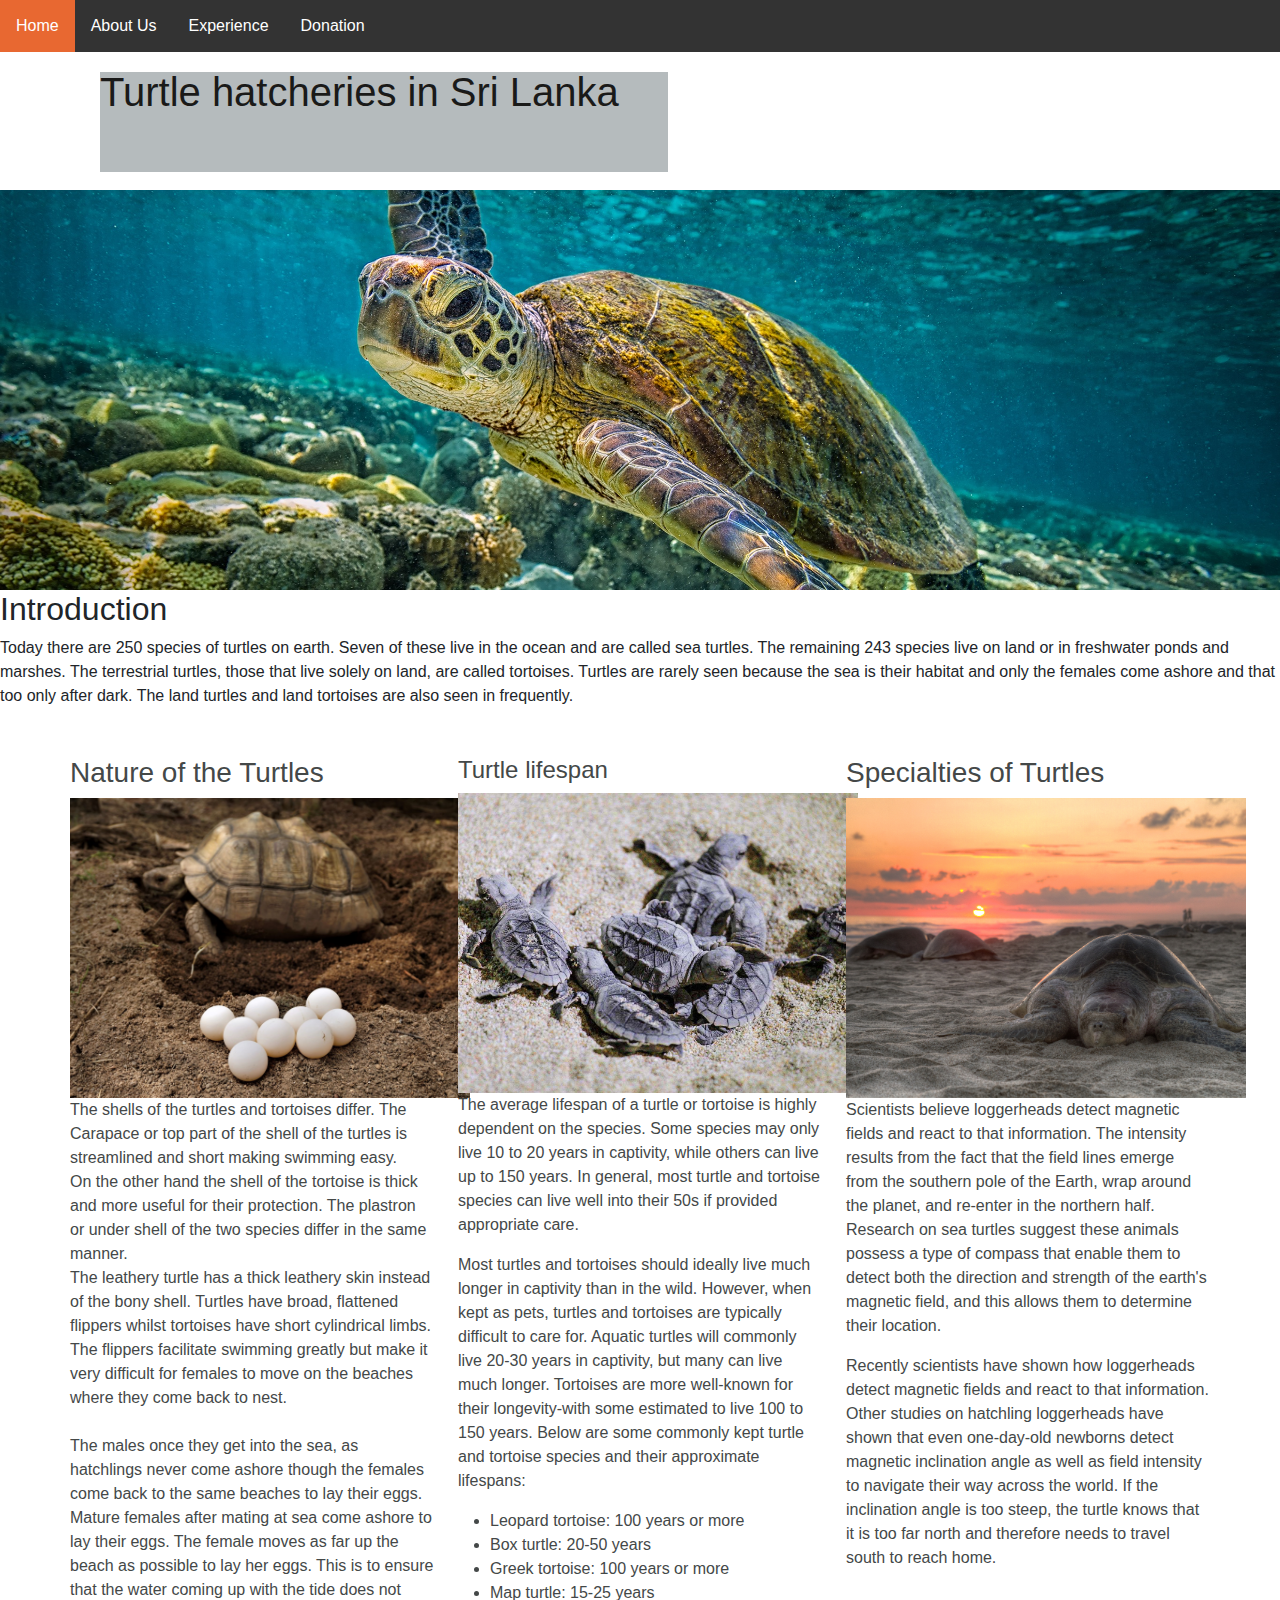
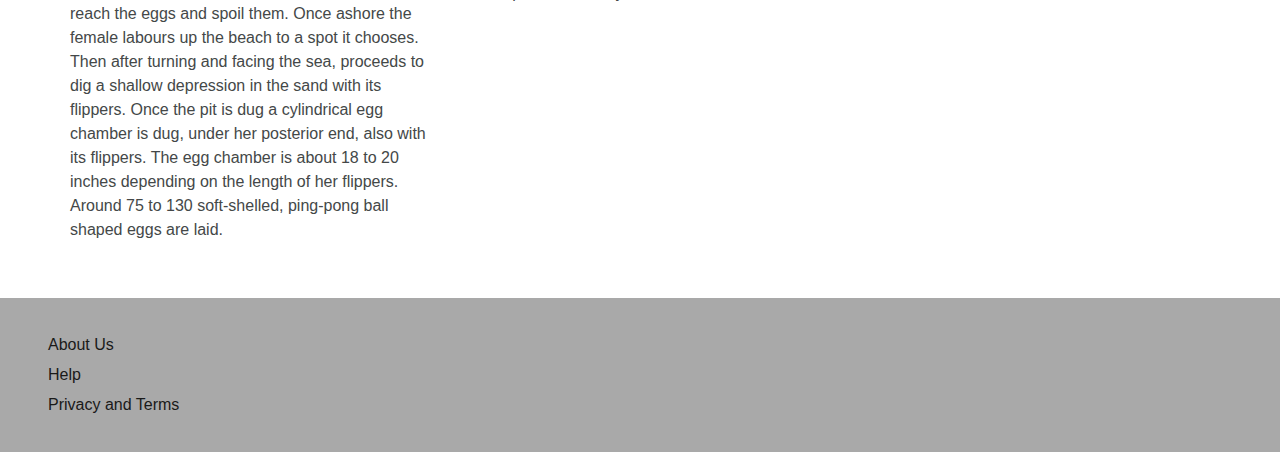
<file: index.html>
<!DOCTYPE html>
<html>
    <head>
        <meta charset="utf-8">
        <meta name="viewport" content="width=device-width, initial-scale=1">
        <link href="https://cdn.jsdelivr.net/npm/bootstrap@5.2.3/dist/css/bootstrap.min.css" rel="stylesheet">
  <script src="https://cdn.jsdelivr.net/npm/bootstrap@5.2.3/dist/js/bootstrap.bundle.min.js"></script>
      <link rel="stylesheet" href="Styles/styles2.css">  
      <title> Turtle hatcheries in Sri Lanka </title>
      
    </head>
    <body>
        <div class="topnavbar">
            <a href="index.html">Home</a>
            <a href="#news">About Us</a>
            <a href="turtle5.html">Experience</a>
            <div class="dropdown">
              <button class="dropbtn">Donation 
                <i class="fa fa-caret-down"></i>
              </button>
              <div class="dropdown-content">
                <a href="turtle8.html">Monthly Donation</a>
                <a href="turtle7.html">Donate once</a>
               
              </div>
            </div> 
          </div>
            
        
            <header>
            <div class="main">
        <h1> Turtle hatcheries in Sri Lanka </h1>
    </div>
            </header>
       <img id="img" src="images/banner.jpeg"  alt="Turtle" width="2000px" height="400px"  />
    
        <h2>Introduction</h2>
        <p>Today there are 250 species of turtles on earth. Seven of these live in the ocean and are called sea turtles. 
            The remaining 243 species live on land or in freshwater ponds and marshes. 
            The terrestrial turtles, those that live solely on land, are called tortoises.
            Turtles are rarely seen because the sea is their habitat and only the females come ashore and that too only after dark.
            The land turtles and land tortoises are also seen in frequently.
        </p>
           
   
            <div class="container mt-5">
                <div class="row">
                  <div class="col-sm-4">
                      <h3>Nature of the Turtles</h3>
                                 <img id="subImg"  src="images/eggs.jpg"  width="400px" height="300px" >
                                  <p>
                                      The shells of the turtles and tortoises differ. The Carapace or top part of the shell of the turtles is streamlined and short making swimming easy.
                          <br>
                          On the other hand the shell of the tortoise is thick and more useful for their protection.
                          The plastron or under shell of the two species differ in the same manner.
                          <br>            
                          The leathery turtle has a thick leathery skin instead of the bony shell. Turtles have broad, flattened flippers whilst tortoises have short cylindrical limbs. 
                          The flippers facilitate swimming greatly but make it very difficult for females to move on the beaches where they come back to nest.
                         <br> <br>
                          The males once they get into the sea, as hatchlings never come ashore though the females come back to the same beaches to lay their eggs. 
                          Mature females after mating at sea come ashore to lay their eggs. The female moves as far up the beach as possible to lay her eggs. 
                          This is to ensure that the water coming up with the tide does not reach the eggs and spoil them. Once ashore the female labours up the beach to a spot it chooses.
                          Then after turning and facing the sea, proceeds to dig a shallow depression in the sand with its flippers. Once the pit is dug a cylindrical egg chamber is dug, under her posterior end, also with its flippers.
                          The egg chamber is about 18 to 20 inches depending on the length of her flippers. 
                          Around 75 to 130 soft-shelled, ping-pong ball shaped eggs are laid.
                                  </p>
                  </div>
                  <div class="col-sm-4">
                      <h4>Turtle lifespan</h4>
                                  <img  id="subImg"  src="images/lifespan.jpg" width="400px"  height="300px">
                                  <p>
                                      The average lifespan of a turtle or tortoise is highly dependent on the species. Some species may only live 10 to 20 years in captivity, while others can live up to 150 years.
                                      In general, most turtle and tortoise species can live well into their 50s if provided appropriate care.</p>
                                      <p>
                                      Most turtles and tortoises should ideally live much longer in captivity than in the wild. However, when kept as pets, turtles and tortoises are typically difficult to care for.
                                      Aquatic turtles will commonly live 20-30 years in captivity, but many can live much longer. Tortoises are more well-known for their longevity-with some estimated to live 100 to 150 years. 
                                      Below are some commonly kept turtle and tortoise species and their approximate lifespans:
                                      <ul>
                                          <li> Leopard tortoise: 100 years or more</li>
                                          <li>Box turtle: 20-50 years </li> 
                                          <li>Greek tortoise: 100 years or more</li>
                                          <li>Map turtle: 15-25 years</li>
                                          
                                      </ul>
                                </p>
                    
                  </div>
                  <div class="col-sm-4">
                      <h3>Specialties of Turtles</h3>
                      <img   id="subImg" src="images/speciality.jpg" alt="Turtle"  height="300px"  width="400px">
                      <p>Scientists believe loggerheads detect magnetic fields and react to that information. The intensity results from the fact that the field lines emerge from the southern pole of the Earth, wrap around the planet, and re-enter in the northern half. 
                           Research on sea turtles suggest these animals possess a type of compass that enable them to detect both the direction and strength of the earth's magnetic field, and this allows them to determine their location.
                        </p>
                        <p>    
                          Recently scientists have shown how loggerheads detect magnetic fields and react to that information. Other studies on hatchling loggerheads have shown that even one-day-old newborns detect magnetic inclination angle as well as field intensity to navigate their way across the world.
                          If the inclination angle is too steep, the turtle knows that it is too far north and therefore needs to travel south to reach home.</p>
                    
                  </div>
                </div>
              </div>
            
        
        <br>
        <footer>
            <nav>
                <ul>
                    <li><a href="#">About Us</a></li>
                    <li><a href="#">Help</a><li>
                    <li><a href="#">Privacy and Terms</a></li>
               </ul>
            </nav>
        </footer>
        
            
    </body>
</html>
</file>
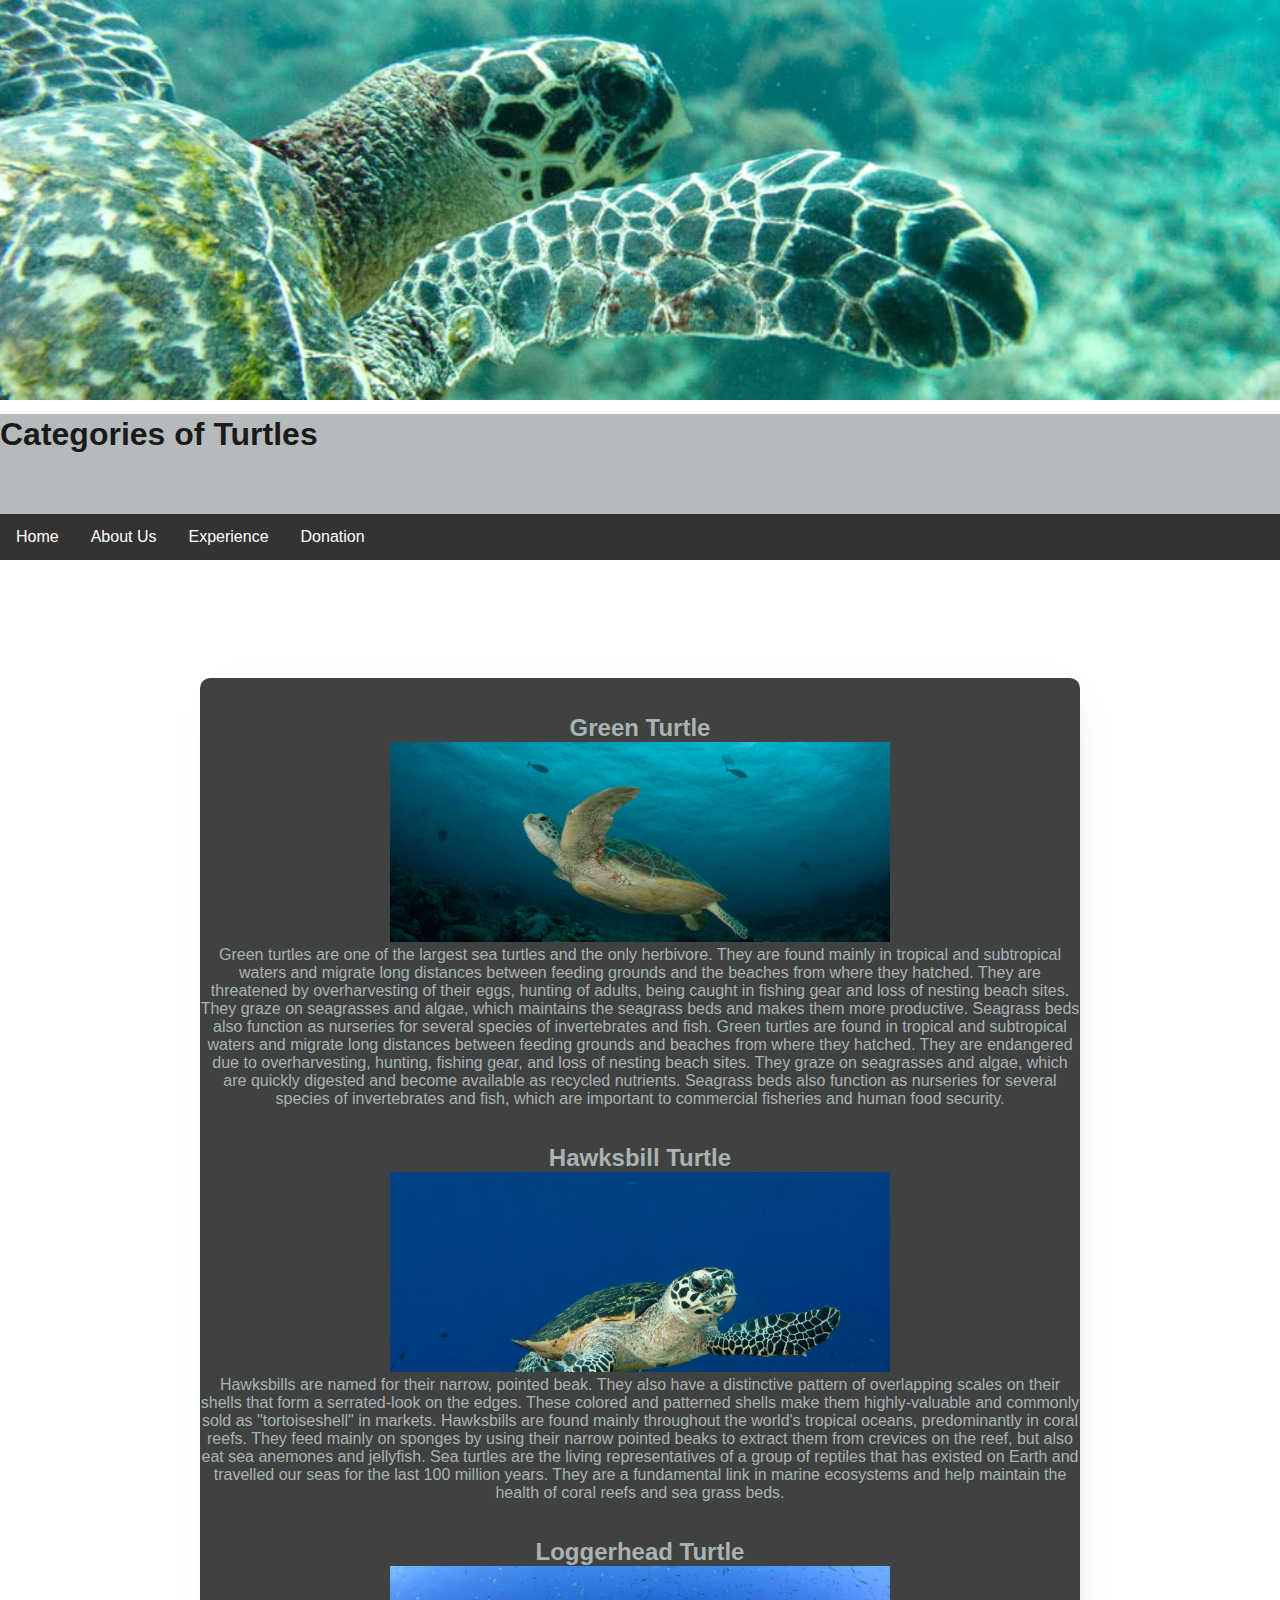
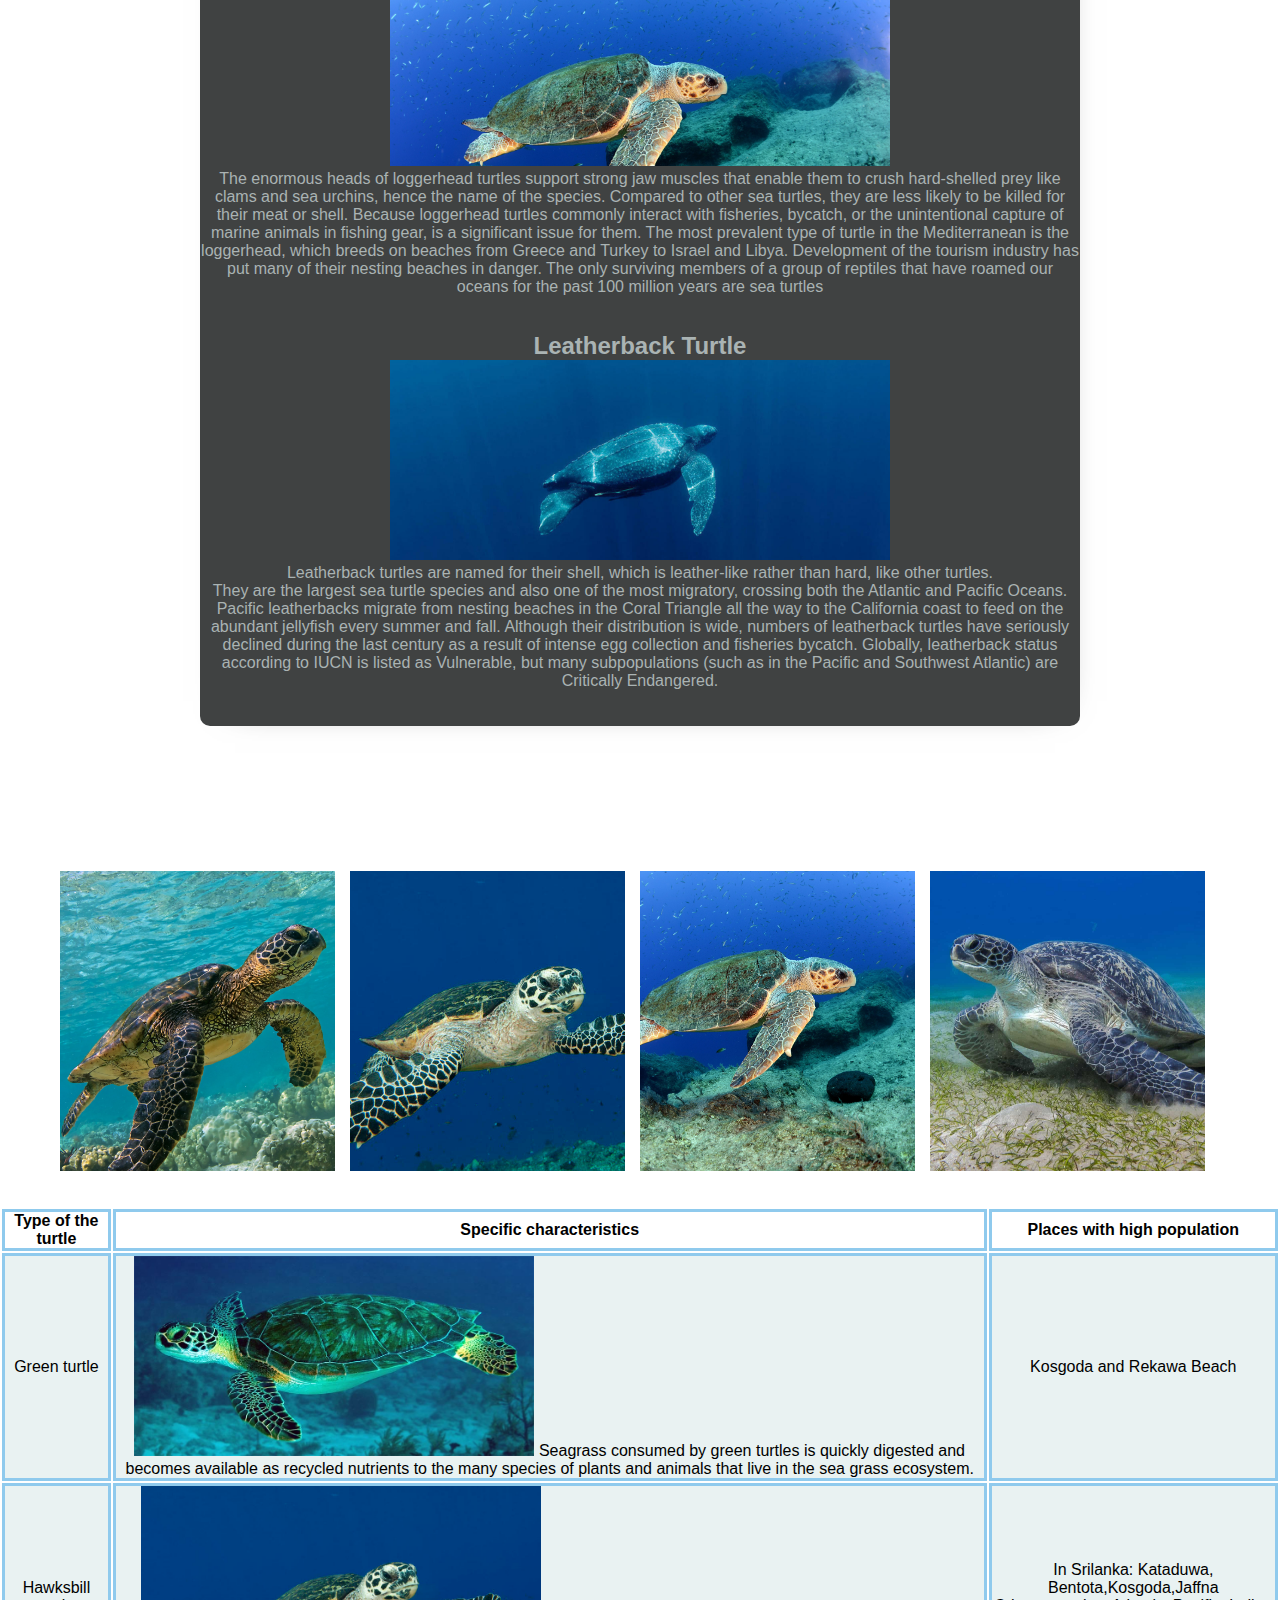
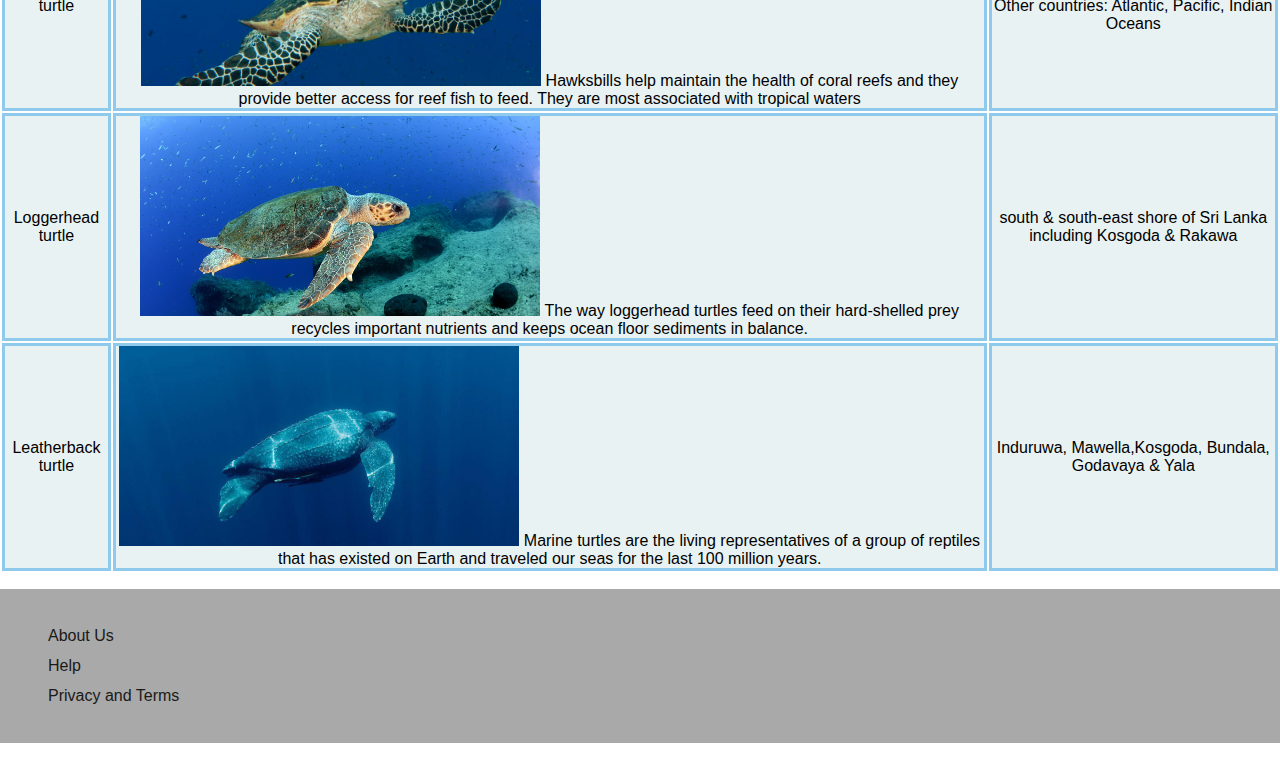
<file: turtle2.html>
<!DOCTYPE html>
<html>
    <head>
        <meta charset="utf-8">
        <meta name="viewport" content="width=device-width, initial-scale=1">
        <meta name="description" content="This is a site about turtles and laying out web pages">
        <link rel="stylesheet" href="Styles/styles2.css">  
        <title>Categories od turtle</title>
    </head>
    <body>
        
    <img id="img" src="images/banner6.jpg"  alt="Turtle" width="2000px" height="400px"  /> 
    <header>
        <h1>Categories of Turtles</h1>
    </header>

    <div class="topnavbar">
        <a href="index.html">Home</a>
        <a href="#news">About Us</a>
        <a href="turtle5.html">Experience</a>
        <div class="dropdown">
          <button class="dropbtn">Donation 
            <i class="fa fa-caret-down"></i>
          </button>
          <div class="dropdown-content">
            <a href="turtle8.html">Monthly Donation</a>
            <a href="turtle7.html">Donate once</a>
           
          </div>
        </div> 
      </div>
          
      
         <br>
           
            <section class="text-container">
                <div class="paragraph">
                    <div class="inner-container">
                        <br>
                        <br>
                        <h2>Green Turtle</h2>
                        <img id="subImg" src="images/GreenTurtle.jpg"  alt="Green turtle" width="500px"  height="200px"/>
                        <p>Green turtles are one of the largest sea turtles and the only herbivore. They are found mainly in tropical and subtropical waters and migrate long distances between feeding grounds and the beaches from where they hatched. They are threatened by overharvesting of their eggs, hunting of adults, being caught in fishing gear and loss of nesting beach sites. They graze on seagrasses and algae, which maintains the seagrass beds and makes them more productive. Seagrass beds also function as nurseries for several species of invertebrates and fish.
            
                            Green turtles are found in tropical and subtropical waters and migrate long distances between feeding grounds and beaches from where they hatched. They are endangered due to overharvesting, hunting, fishing gear, and loss of nesting beach sites. They graze on seagrasses and algae, which are quickly digested and become available as recycled nutrients. Seagrass beds also function as nurseries for several species of invertebrates and fish, which are important to commercial fisheries and human food security.
                        </p>
                     <br>
                     <br>   
                    <h2>Hawksbill Turtle</h2>
                    <img id="subImg"  src="images/hawskbill.jpg"  alt="hawskbill turtle"  height="200px" width="500px"/>
                  <p> Hawksbills are named for their narrow, pointed beak. They also have a distinctive pattern of overlapping scales on their shells that form a serrated-look on the edges. 
                        These colored and patterned shells make them highly-valuable and commonly sold as "tortoiseshell" in markets.
                        
                        Hawksbills are found mainly throughout the world's tropical oceans, predominantly in coral reefs. They feed mainly on sponges by using their narrow pointed beaks to extract them from crevices on the reef, but also eat sea anemones and jellyfish.
                        Sea turtles are the living representatives of a group of reptiles that has existed on Earth and travelled our seas for the last 100 million years. 
                        They are a fundamental link in marine ecosystems and help maintain the health of coral reefs and sea grass beds.
                    </p>
                    
                    <br><br>    
                     
                        <h2>Loggerhead Turtle</h2>
                        <img  id="subImg" src="images/loggerhead.jpg"  alt="loggerhead turtle"  height="200px" width="500px"/>
                        
                       <p> The enormous heads of loggerhead turtles support strong jaw muscles that enable them to crush hard-shelled prey like clams and sea urchins, hence the name of the species. Compared to other sea turtles, they are less likely to be killed for their meat or shell. Because loggerhead turtles commonly interact with fisheries, bycatch, or the unintentional capture of marine animals in fishing gear, is a significant issue for them.
                        The most prevalent type of turtle in the Mediterranean is the loggerhead, which breeds on beaches from Greece and Turkey to Israel and Libya. Development of the tourism industry has put many of their nesting beaches in danger. The only surviving members of a group of reptiles that have roamed our oceans for the past 100 million years are sea turtles
                    </p>   
                    <br>
                    <br>   
                    <h2>Leatherback Turtle</h2>
                    <img id="subImg"  src="images/leatherback.jpg"  alt="leatherback turtle"  height="200px" width="500px"/>
                    <p>Leatherback turtles are named for their shell, which is leather-like rather than hard, like other turtles.
                       <br>
                        They are the largest sea turtle species and also one of the most migratory, crossing both the Atlantic and Pacific Oceans. Pacific leatherbacks migrate from nesting beaches in the Coral Triangle all the way to the California coast to feed on the abundant jellyfish every summer and fall. 
                        Although their distribution is wide, numbers of leatherback turtles have seriously declined during the last century as a result of intense egg collection and fisheries bycatch. Globally, leatherback status according to IUCN is listed as Vulnerable, but many subpopulations (such as in the Pacific and Southwest Atlantic) are Critically Endangered.
                    </p>
                    <br>
                    <br>
                   </div></div>
            </section>
            
          
            <div class="imgcontainer">
                <div class="box">
                  <div class="imageBox">
                    <img src="images/greenturtle.jpeg">
                  </div>
                  <div class="content">
                    <div>
                      <h2>Green turtle</h2>
                     </div>
                  </div>
                </div>
        
        
                <div class="box">
                  <div class="imageBox">
                    <img src="images/hawskbill.jpg">
                  </div>
                  <div class="content">
                    <div>
                      <h2>Hawksbill turtles</h2>
                  </div>
                  </div>
                </div>
        
                <div class="box">
                  <div class="imageBox">
                    <img src="images/loggerhead.jpg">
                  </div>
                  <div class="content">
                    <div>
                      <h2>Loggerhead turtle<h2>
                    </div>
                  </div>
                </div>
        
                <div class="box">
                  <div class="imageBox">
                    <img src="images/leatherback2.jpg">
                  </div>
                  <div class="content">
                    <div>
                      <h2>Leatherback turtle <h2>
                       </div>
                  </div>
                </div>
              </div> 
              <br>
              <br>   
            
                   <table>
                    <tr>
                        <th> Type of the turtle</th> 
                          <th>Specific characteristics</th>
                          <th>Places with high population</th>
                        </tr>
                        <tr> <td> Green turtle</td>
                            <td> <img  id="subImg" src="images/Green-sea-turtle.jpg"  height="200px" width="400px"/>  Seagrass consumed by green turtles is quickly digested and becomes available as recycled nutrients to the many species of plants and animals that live in the sea grass ecosystem.</td>
                            <td>Kosgoda and Rekawa Beach</td>
                        </tr>
                        <tr> <td>Hawksbill turtle</td>
                            <td>
                                <img id="subImg"  src="images/hawskbill.jpg" height="200px" width="400px"/> Hawksbills help maintain the health of coral reefs and they provide better access for reef fish to feed.
                            They are most associated with tropical waters</td>
                            <td>In Srilanka: Kataduwa, Bentota,Kosgoda,Jaffna<br>
                                Other countries: Atlantic, Pacific, Indian Oceans
                            </td>
                        </tr>
                        <tr> <td>Loggerhead turtle</td>
                            <td>
                                <img id="subImg"  src="images/loggerhead.jpg"  height="200px" width="400px"/> The way loggerhead turtles feed on their hard-shelled prey recycles important nutrients and keeps ocean floor sediments in balance.</td>
                            <td>south & south-east shore of Sri Lanka including Kosgoda & Rakawa</td>
                        </tr>
                        <tr><td>Leatherback turtle</td>
                            <td>
                                <img  id="subImg" src="images/leatherback.jpg"  height="200px" width="400px"/> Marine turtles are the living representatives of a group of reptiles that has existed on Earth and traveled our seas for the last 100 million years.</td>
                            <td>Induruwa, Mawella,Kosgoda, Bundala, Godavaya & Yala</td>
                        </tr>
                </table>
 
                <footer>
                    <nav>
                        <ul>
                            <li><a href="#">About Us</a></li>
                            <li><a href="#">Help</a><li>
                            <li><a href="#">Privacy and Terms</a></li>
                       </ul>
                    </nav>
                </footer>
    </body>
</html>
</file>
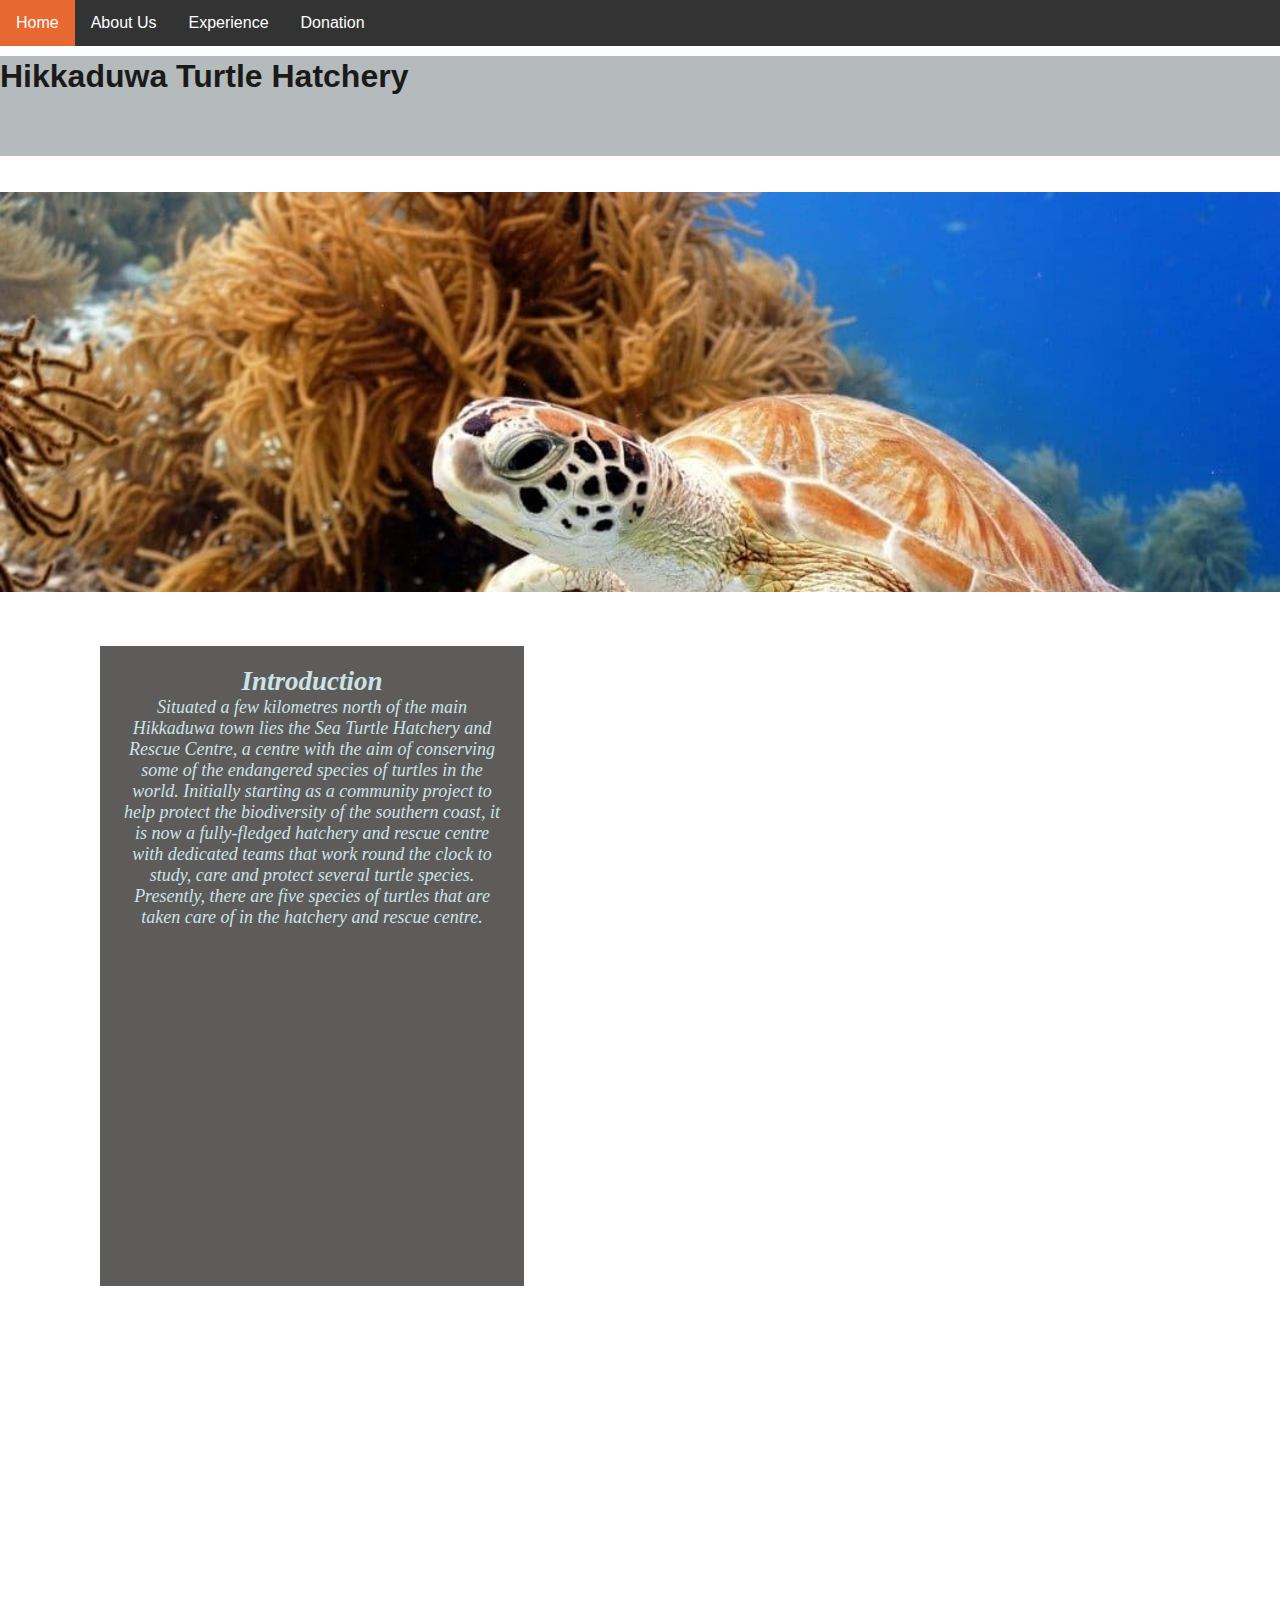
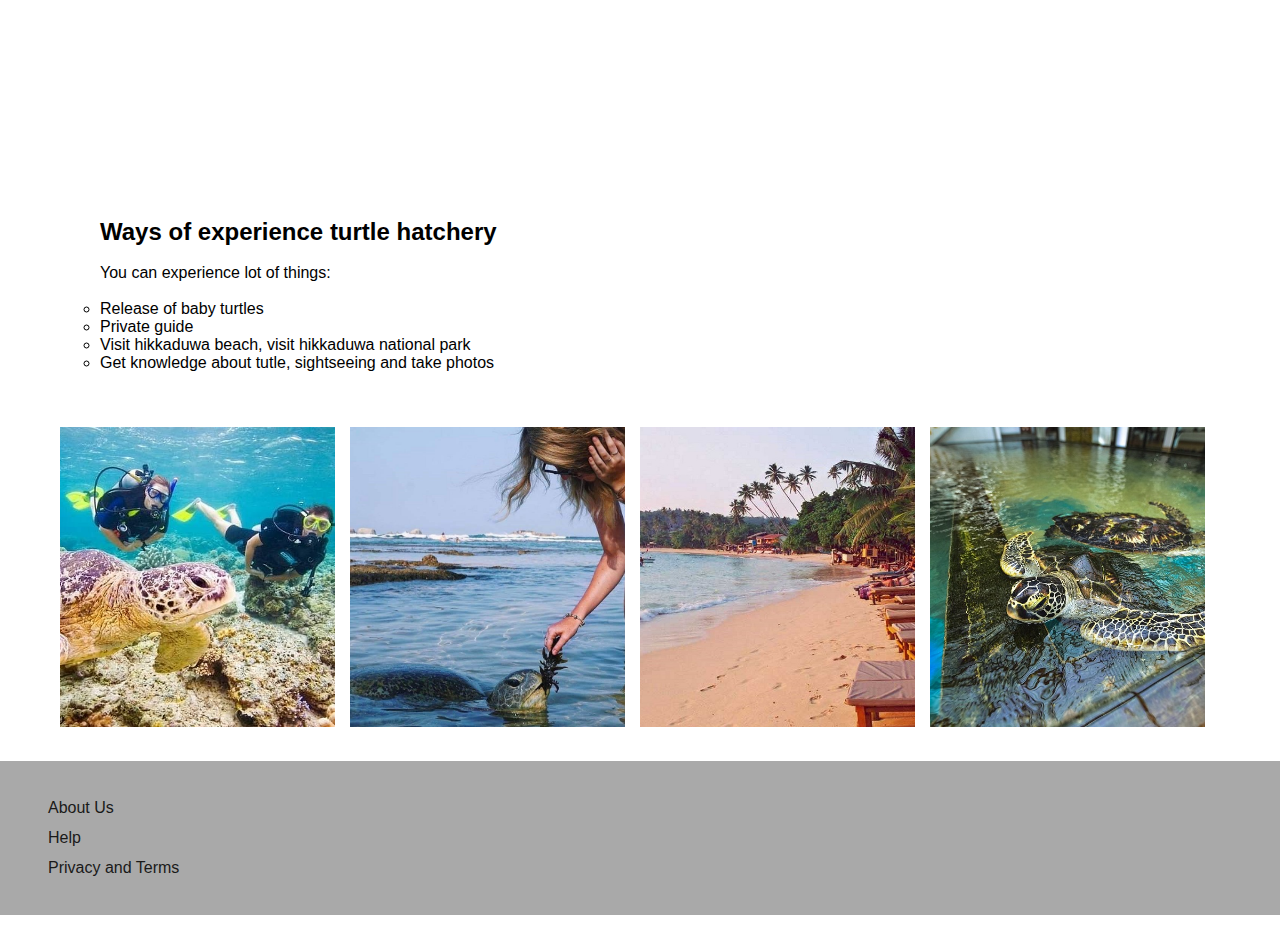
<file: turtle3.html>
<!DOCTYPE html>
<html>
    <head>
        <title>Hikkaduwa turtle Hatchery</title>
        <link rel="stylesheet" href="Styles/styles2.css">
    </head>
    <body>
        <div class="topnavbar">
            <a href="index.html">Home</a>
            <a href="#news">About Us</a>
            <a href="turtle5.html">Experience</a>
            <div class="dropdown">
              <button class="dropbtn">Donation 
                <i class="fa fa-caret-down"></i>
              </button>
              <div class="dropdown-content">
                <a href="turtle8.html">Monthly Donation</a>
                <a href="turtle7.html">Donate once</a>
               
              </div>
            </div> 
          </div>
              
         
                   <header>
        <h1>Hikkaduwa Turtle Hatchery </h1>
       </header>
        <br>
        <br>
        <img id="img"  src="images/banner2.jpg"  alt="Sea turtle" width="2000px" height="400px">
       
            <div class="text"> 
       <h2>Introduction</h2>
        <p>Situated a few kilometres north of the main Hikkaduwa town lies the Sea Turtle Hatchery and Rescue Centre, a centre with the aim of conserving some of the endangered species of turtles in the world.
           Initially starting as a community project to help protect the biodiversity of the southern coast, it is now a fully-fledged hatchery and rescue centre with dedicated teams that work round the clock to study, care and protect several turtle species.
           Presently, there are five species of turtles that are taken care of in the hatchery and rescue centre.
        </p>
        </div>
        <div class="iframe">
        <iframe src="https://www.google.com/maps/embed?pb=!1m18!1m12!1m3!1d5691.436284633521!2d80.08636556703597!3d6.163495392034968!2m3!1f0!2f0!3f0!3m2!1i1024!2i768!4f13.1!3m3!1m2!1s0x3ae182a9ecb0c635%3A0xbd3561821dfbe76b!2sSea%20Turtle%20Hatchery%20%26%20Rescue%20Center!5e0!3m2!1sen!2slk!4v1685443791026!5m2!1sen!2slk" width="600" height="450" style="border:0;" allowfullscreen="" loading="lazy" referrerpolicy="no-referrer-when-downgrade">
        </iframe>
        </div>
        <br>
        <div class="main">
        <h2>Ways of experience turtle hatchery</h2>
        <br>
        <p>You can experience lot of things:</p>
        <br>
            <ul type="circle">
                <li>Release of baby turtles</li>
                <li>Private guide</li>
                <li>Visit hikkaduwa beach, visit hikkaduwa national park</li>
                <li>Get knowledge about tutle, sightseeing and take photos</li>
            </ul>
        </div>
        <br>
                                    
       
    <div class="imgcontainer">
        <div class="box">
          <div class="imageBox">
            <img src="images/hanimation.jpg">
          </div>
          <div class="content">
            <div>
              <h2>Sea turtle</h2>
             </div>
          </div>
        </div>


        <div class="box">
          <div class="imageBox">
            <img src="images/hanimation2.jpg">
          </div>
          <div class="content">
            <div>
              <h2>Feed turtles</h2>
          </div>
          </div>
        </div>

        <div class="box">
          <div class="imageBox">
            <img src="images/beach.jpg">
          </div>
          <div class="content">
            <div>
              <h2>Hikkaduwa beach<h2>
            </div>
          </div>
        </div>

        <div class="box">
          <div class="imageBox">
            <img src="images/relax.jpg">
          </div>
          <div class="content">
            <div>
              <h2>Different types of turtles <h2>
               </div>
          </div>
        </div>
      </div> 
                <br>
                <footer>
                    <nav>
                        <ul>
                            <li><a href="#">About Us</a></li>
                            <li><a href="#">Help</a><li>
                            <li><a href="#">Privacy and Terms</a></li>
                       </ul>
                    </nav>
                </footer>
       
    </body>
</html>
</file>
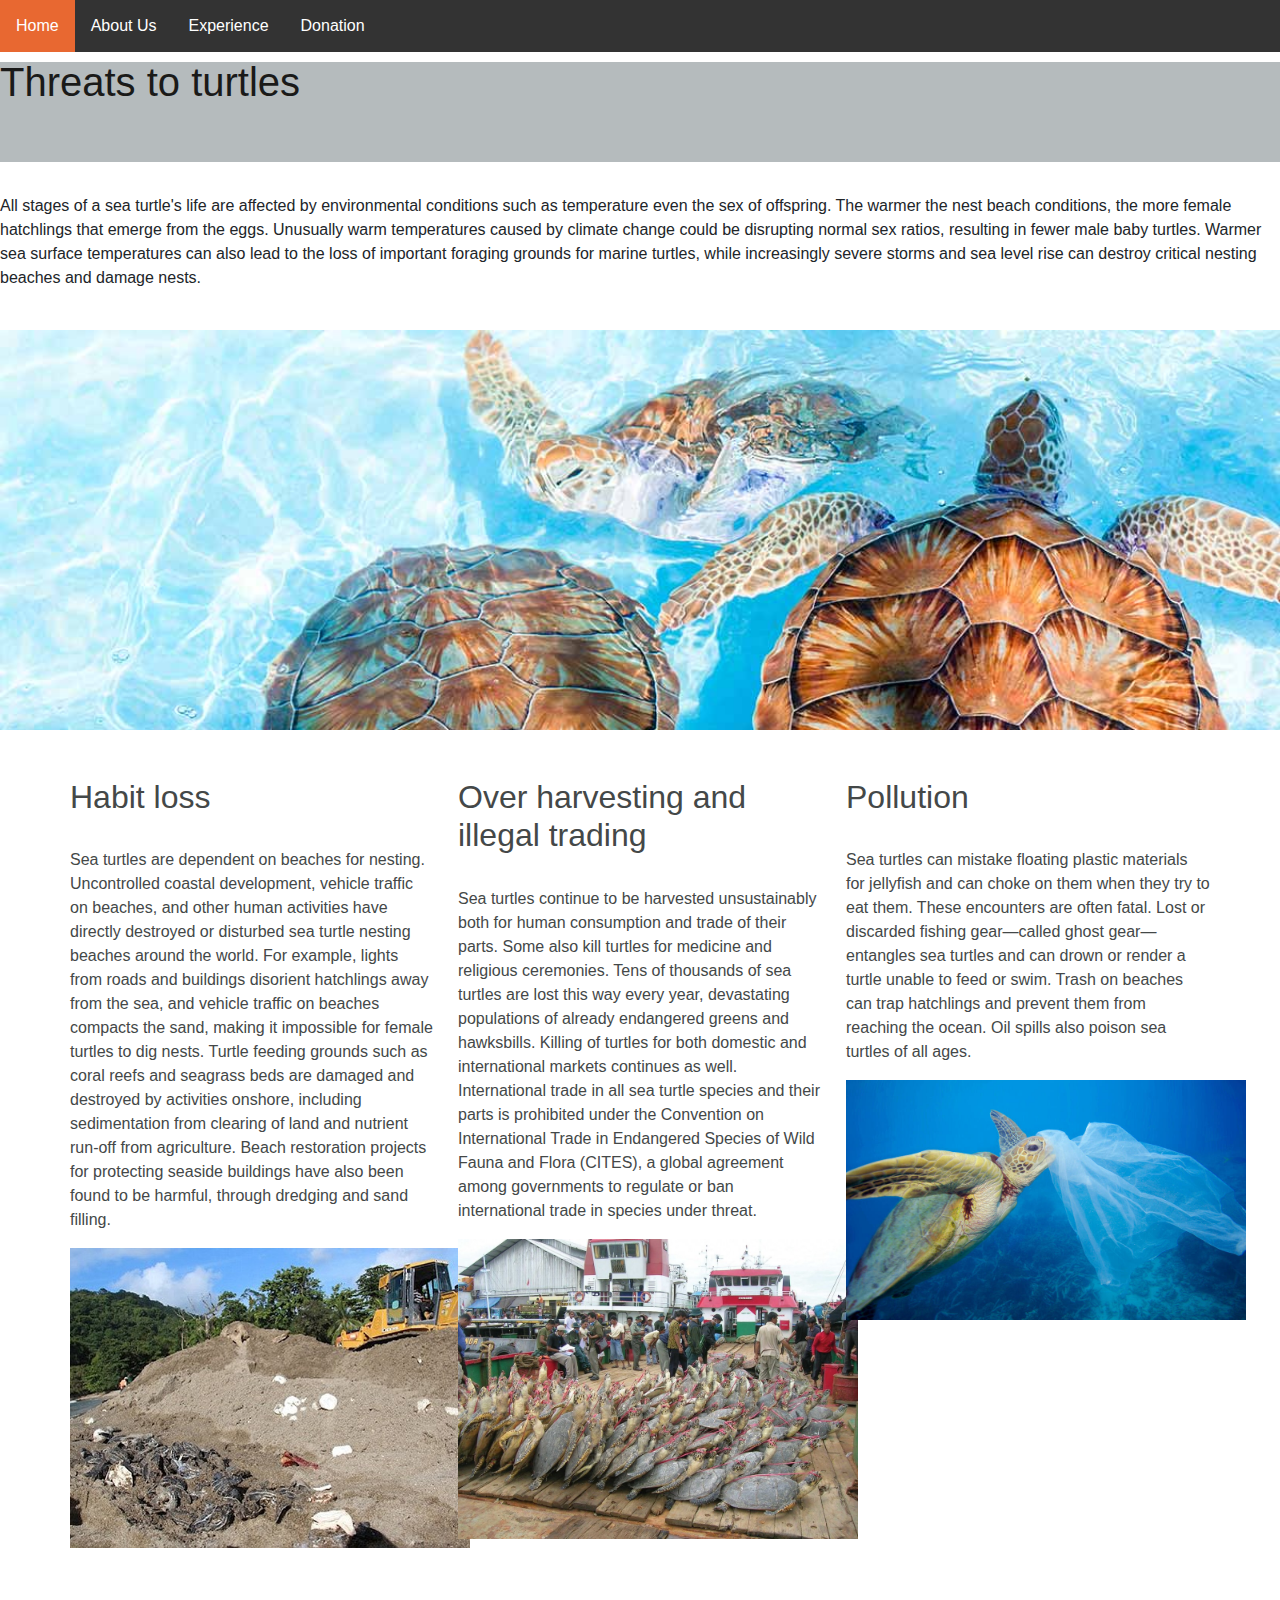
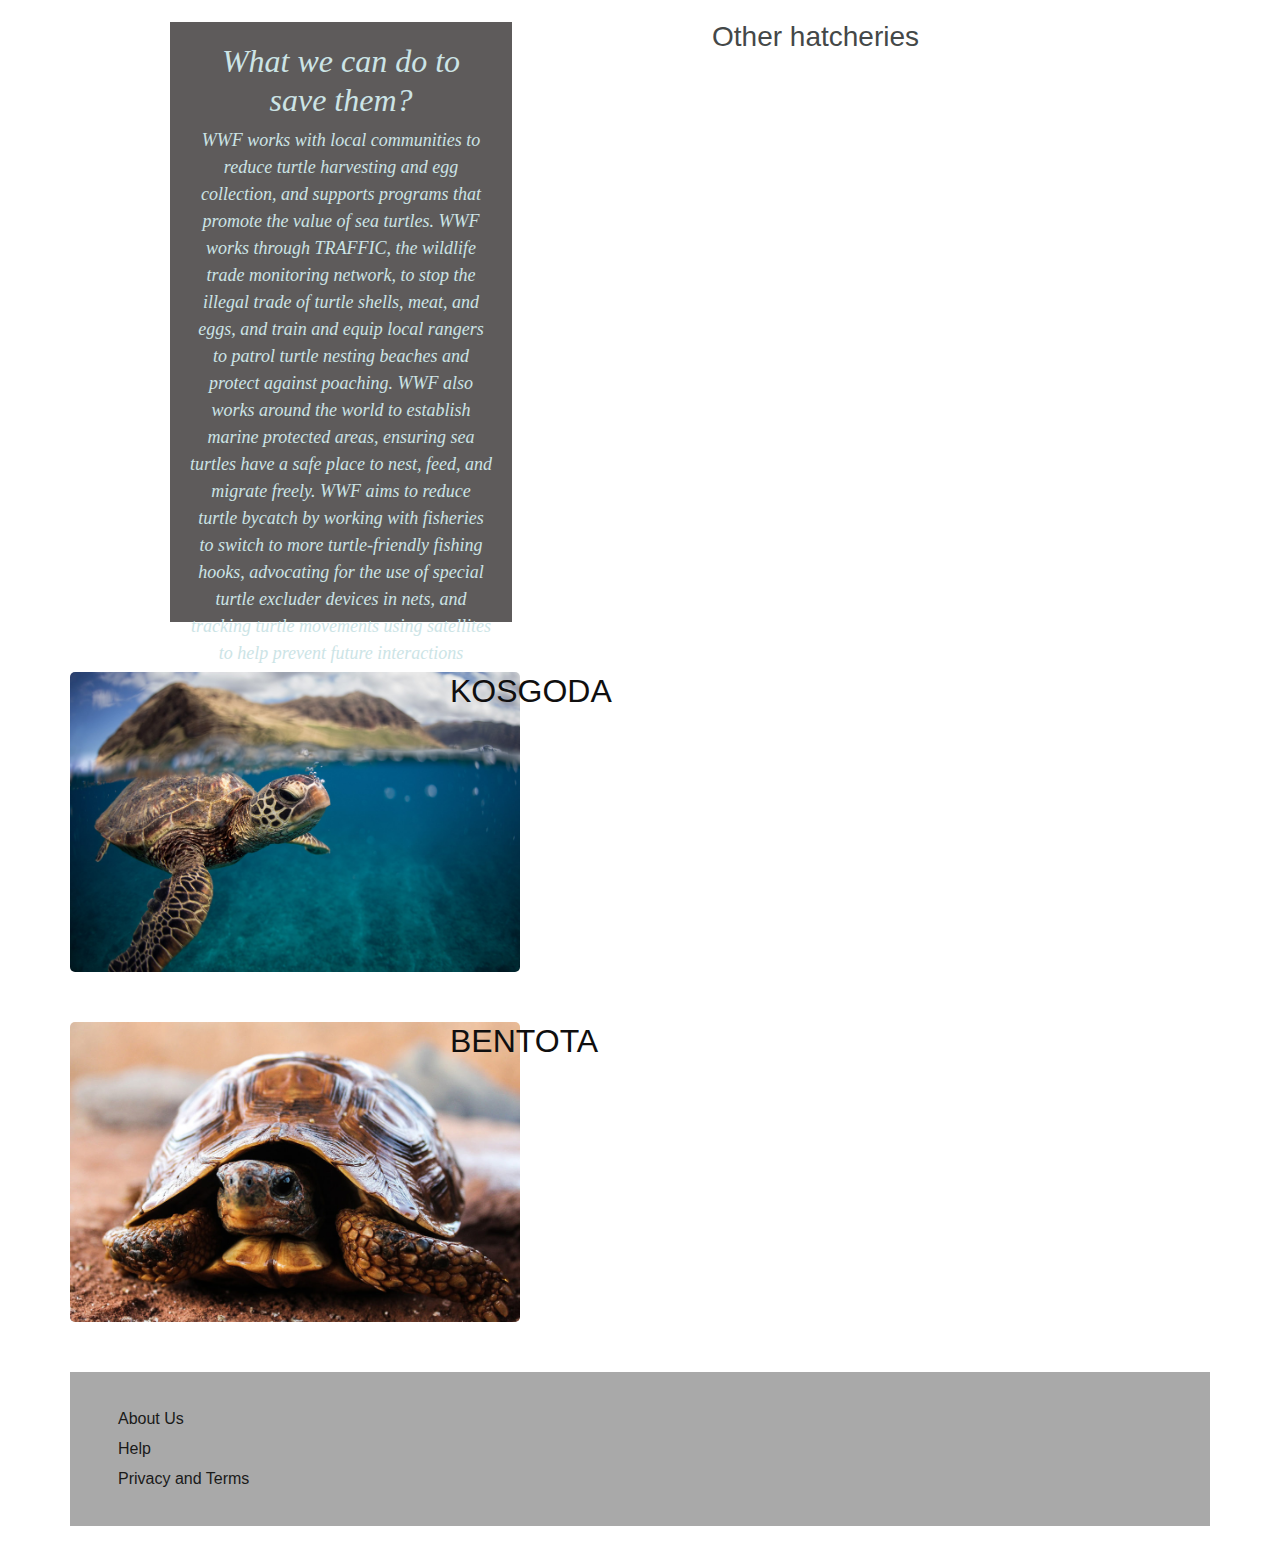
<file: turtle4.html>
<!DOCTYPE html>
<html>
    <head>
        <meta charset="utf-8">
        <meta name="viewport" content="width=device-width, initial-scale=1">
        <link href="https://cdn.jsdelivr.net/npm/bootstrap@5.2.3/dist/css/bootstrap.min.css" rel="stylesheet">
        <script src="https://cdn.jsdelivr.net/npm/bootstrap@5.2.3/dist/js/bootstrap.bundle.min.js"></script>
        <title>Threats to turtles</title>
       <link rel="stylesheet" href="Styles/styles2.css">
    </head>
    <body>
        <div class="topnavbar">
            <a href="index.html">Home</a>
            <a href="#news">About Us</a>
            <a href="turtle5.html">Experience</a>
            <div class="dropdown">
              <button class="dropbtn">Donation 
                <i class="fa fa-caret-down"></i>
              </button>
              <div class="dropdown-content">
                <a href="turtle8.html">Monthly Donation</a>
                <a href="turtle7.html">Donate once</a>
               
              </div>
            </div> 
          </div>
              
         <header>         
        <h1>Threats to turtles </h1>
          </header>
          <br>
        <p>All stages of a sea turtle's life are affected by environmental conditions such as temperature even the sex of offspring. 
           The warmer the nest beach conditions, the more female hatchlings that emerge from the eggs. 
           Unusually warm temperatures caused by climate change could be disrupting normal sex ratios, resulting in fewer male baby turtles. 
           Warmer sea surface temperatures can also lead to the loss of important foraging grounds for marine turtles, while increasingly severe storms and sea level rise can destroy critical nesting beaches and damage nests.
        </p>
          
            <br>
        <img id="img"   src="images/banner3.jpg" width="1080px"  height="400px"  vspace="20px"/>
        <br>
        <div class="container mt-5">
            <div class="row">
              <div class="col-sm-4">
                  <h2>Habit loss</h2>
                  <br>
                  <p>Sea turtles are dependent on beaches for nesting. Uncontrolled coastal development, vehicle traffic on beaches, and other human activities have directly destroyed or disturbed sea turtle nesting beaches around the world. 
                     For example, lights from roads and buildings disorient hatchlings away from the sea, and vehicle traffic on beaches compacts the sand, making it impossible for female turtles to dig nests. 
                     Turtle feeding grounds such as coral reefs and seagrass beds are damaged and destroyed by activities onshore, including sedimentation from clearing of land and nutrient run-off from agriculture. 
                     Beach restoration projects for protecting seaside buildings have also been found to be harmful, through dredging and sand filling.
                  </p>
                  
                  <img src="images/losshabit.jpg"  alt="loss of habbit"  vspace="20px" height="300" width="400px"/>
                 </div>
          
              <div class="col-sm-4">
                  <h2>Over harvesting and illegal trading</h2>
                  <br>
                  <p>Sea turtles continue to be harvested unsustainably both for human consumption and trade of their parts. Some also kill turtles for medicine and religious ceremonies. 
                     Tens of thousands of sea turtles are lost this way every year, devastating populations of already endangered greens and hawksbills. 
                     Killing of turtles for both domestic and international markets continues as well. International trade in all sea turtle species and their parts is prohibited under the Convention on International Trade in Endangered Species of Wild Fauna and Flora (CITES), a global agreement among governments to regulate or ban international trade in species under threat.
                  </p>
                  <img src="images/illegaltrade.jpg" alt="illegal trading" width="400px" height="300px" />
                </div>
              <div class="col-sm-4">
                  <h2>Pollution</h2>
                  <br>
                  <p>Sea turtles can mistake floating plastic materials for jellyfish and can choke on them when they try to eat them. These encounters are often fatal. Lost or discarded fishing gear—called ghost gear—entangles sea turtles and can drown or render a turtle unable to feed or swim. Trash on beaches can trap hatchlings and prevent them from reaching the ocean. Oil spills also poison sea turtles of all ages.
                  </p>
                   <img src="images/pollution.jpg"   alt="Pollution"  width="400px"/>
              </div>
                  </div>
          </div>
          <br>   
          <div class="container">
            <div class="text">
          <h2>What we can do to save them?</h2>
          <p>WWF works with local communities to reduce turtle harvesting and egg collection, and supports programs that promote the value of sea turtles. 
              WWF works through TRAFFIC, the wildlife trade monitoring network, to stop the illegal trade of turtle shells, meat, and eggs, and train and equip local rangers to patrol turtle nesting beaches and protect against poaching. WWF also works around the world to establish marine protected areas, ensuring sea turtles have a safe place to nest, feed, and migrate freely.
               WWF aims to reduce turtle bycatch by working with fisheries to switch to more turtle-friendly fishing hooks, advocating for the use of special turtle excluder devices in nets, and tracking turtle movements using satellites to help prevent future interactions between fisheries and turtles.
  
          </p>     
            </div>

        <br><br>
        <h3>Other hatcheries</h3><br>
        <div class="wrapper">
            <div class="image-wrapper">
            <a href="turtle6.html"><img src="images/animation2.jpg" height="300px" width="450px" /></a></div>
            <div class="header-wrapper">
              <h5>Kosgoda</h5>
            </div>
          </div>
          
          <div class="wrapper">
            <div class="image-wrapper">
                <a href="turtle5.html"><img src="images/animation.jpeg" height="300px" width="450px" /></a></div>
            <div class="header-wrapper">
              <h5>Bentota</h5>
             
            </div>
          </div>
        
       
                      <footer>
                        <nav>
                            <ul>
                                <li><a href="#">About Us</a></li>
                                <li><a href="#">Help</a><li>
                                <li><a href="#">Privacy and Terms</a></li>
                           </ul>
                        </nav>
                    </footer>
        </body>
    </html>
</file>
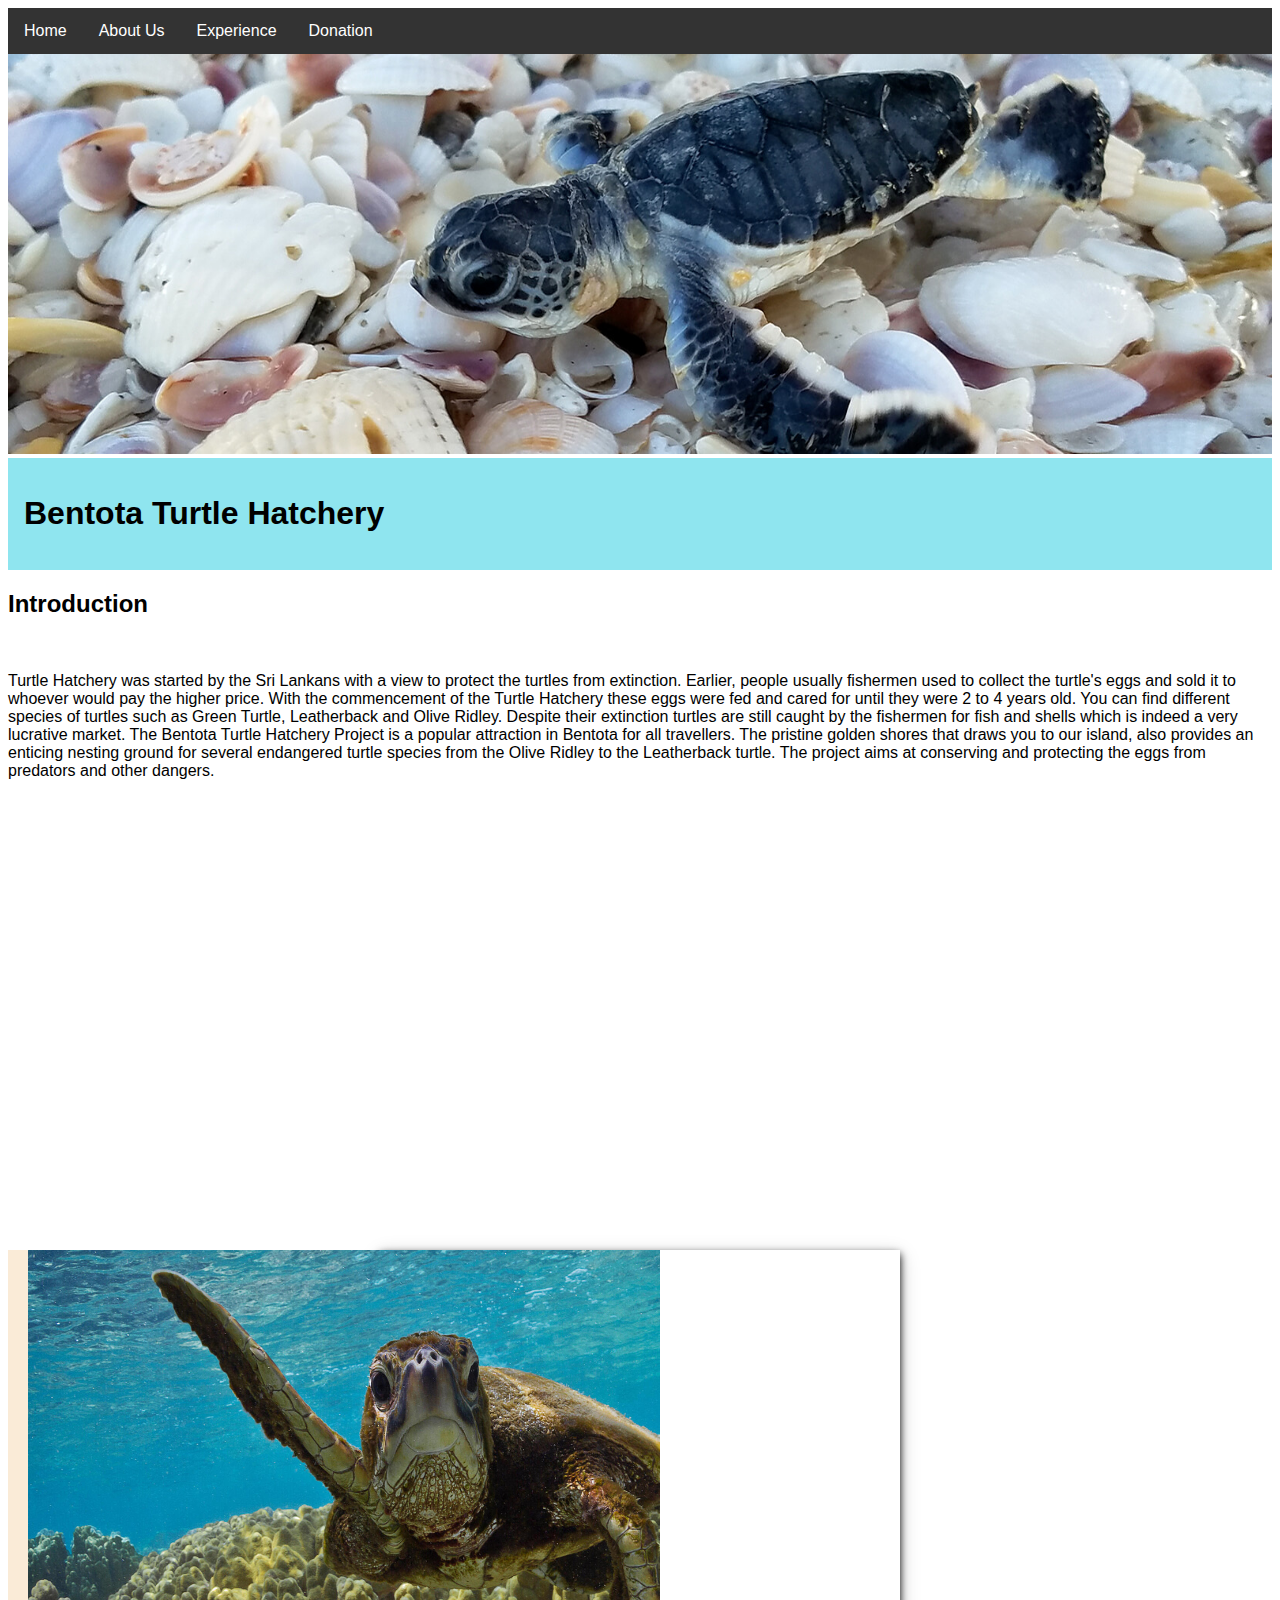
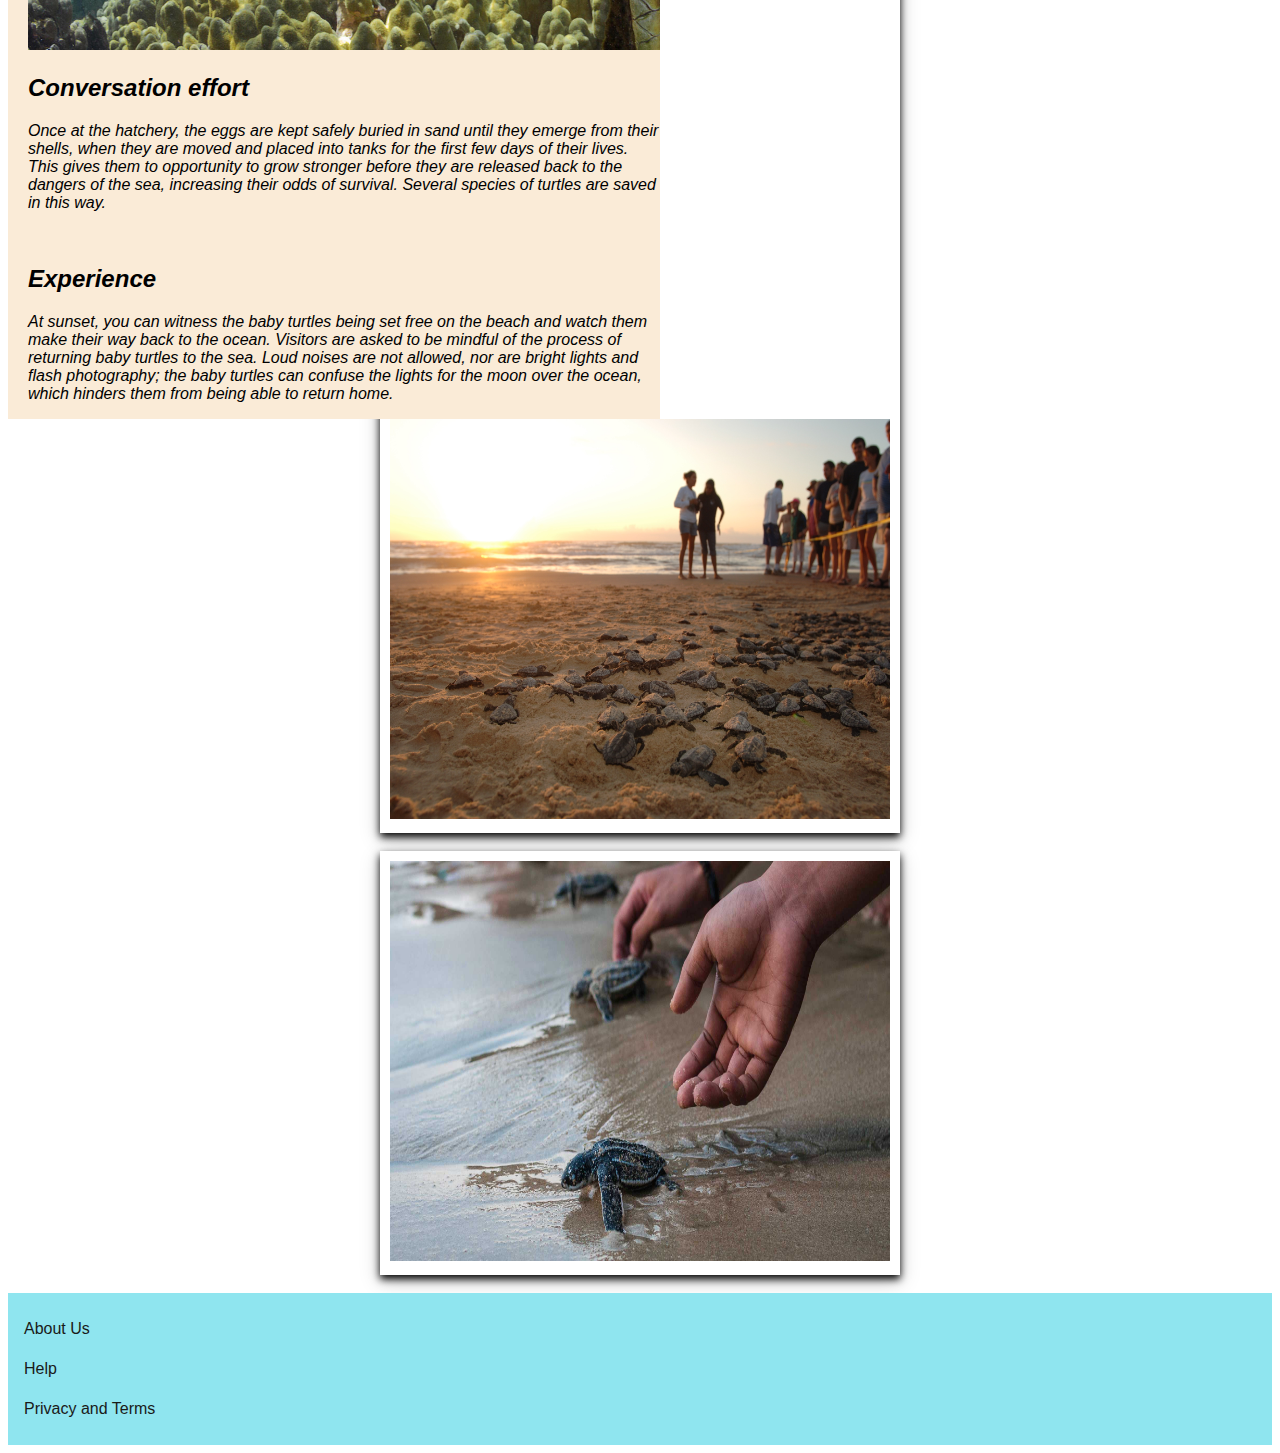
<file: turtle5.html>
<!DOCTYPE html>
<html>
    <head>
        <title>Bentota hatchery</title>
        <link rel="stylesheet" href="Styles/styles3.css"> 
               

        </head>
    <body>
        <div class="topnavbar">
            <a href="index.html">Home</a>
            <a href="#news">About Us</a>
            <a href="turtle5.html">Experience</a>
            <div class="dropdown">
              <button class="dropbtn">Donation 
                <i class="fa fa-caret-down"></i>
              </button>
              <div class="dropdown-content">
                <a href="turtle8.html">Monthly Donation</a>
                <a href="turtle7.html">Donate once</a>
               
              </div>
            </div> 
          </div>
                   
       
        <img src="images/banner4.jpg" height="300px" width="1050px"/>

        <header>
        <h1>Bentota Turtle Hatchery</h1>
        </header>

        <h2>Introduction</h2>
        <br>
        <p>Turtle Hatchery was started by the Sri Lankans with a view to protect the turtles from extinction. Earlier, people usually fishermen used to collect the turtle's eggs and sold it to whoever would pay the higher price. 
            With the commencement of the Turtle Hatchery these eggs were fed and cared for until they were 2 to 4 years old. You can find different species of turtles such as Green Turtle, Leatherback and Olive Ridley. 
            Despite their extinction turtles are still caught by the fishermen for fish and shells which is indeed a very lucrative market. The Bentota Turtle Hatchery Project is a popular attraction in Bentota for all travellers. 
            The pristine golden shores that draws you to our island, also provides an enticing nesting ground for several endangered turtle species from the Olive Ridley to the Leatherback turtle. The project aims at conserving and protecting the eggs from predators and other dangers.
        </p>
        <iframe src="https://www.google.com/maps/embed?pb=!1m18!1m12!1m3!1d31723.72316564126!2d79.99185749543368!3d6.333704287939791!2m3!1f0!2f0!3f0!3m2!1i1024!2i768!4f13.1!3m3!1m2!1s0x3ae22a3e36672b55%3A0x93682717f077bba0!2sVictor%20Hasselblad%20Sea%20Turtle%20Research%20And%20Conservation%20Centre!5e0!3m2!1sen!2slk!4v1685355048860!5m2!1sen!2slk" width="600" height="450" style="border:0;" allowfullscreen="" loading="lazy" referrerpolicy="no-referrer-when-downgrade"></iframe>
        <div class="container">
            <div class="text">
        <img src="images/bentota3.jpg" height="300px" width="700px"    />

       
        <h2>Conversation effort</h2>
        <p>Once at the hatchery, the eggs are kept safely buried in sand until they emerge from their shells, when they are moved and placed into tanks for the first few days of their lives. 
            This gives them to opportunity to grow stronger before they are released back to the dangers of the sea, increasing their odds of survival. Several species of turtles are saved in this way.
        </p>
        </div>
        <div class="text">
        <br>
        <h2>Experience</h2>
        <p>At sunset, you can witness the baby turtles being set free on the beach and watch them make their way back to the ocean. Visitors are asked to be mindful of the process of returning baby turtles to the sea.
            Loud noises are not allowed, nor are bright lights and flash photography; the baby turtles can confuse the lights for the moon over the ocean, which hinders them from being able to return home.
        </p>
        </div>
       </div>
        <br>
        <div class="polaroid">
        <img src="images/bentota.jpg" height="200px"   alt="5 Terre" width="400px"/>
    </div>
    <br>
    <div class="polaroid">
        <img src="images/bentota1.jpg"  height="200px"   width="100%" alt="Releasing baby turtles"/>
    </div>

<br>   

      
  
        <footer>
            <nav>
                <ul>
                    <li><a href="#">About Us</a></li>
                    <li><a href="#">Help</a><li>
                    <li><a href="#">Privacy and Terms</a></li>
               </ul>
            </nav>
        </footer>
    
    </body>
</html>
</file>
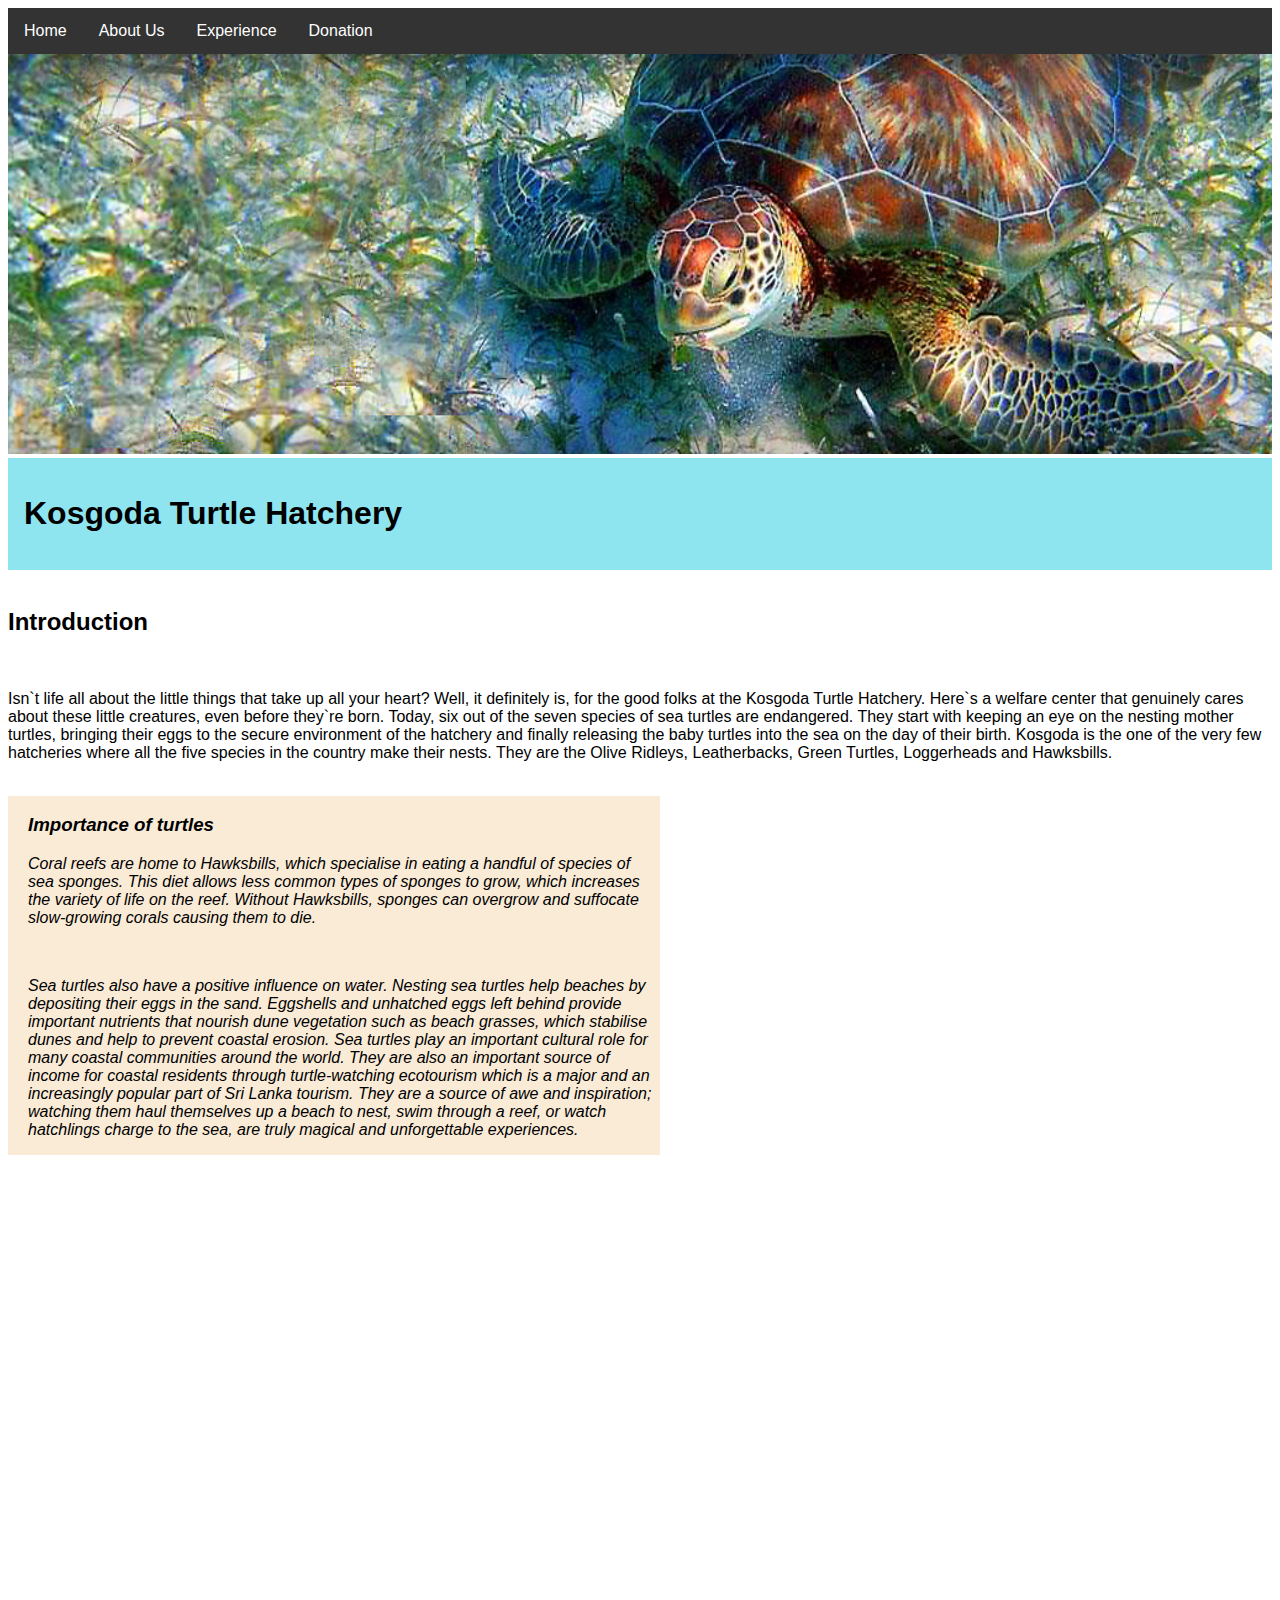
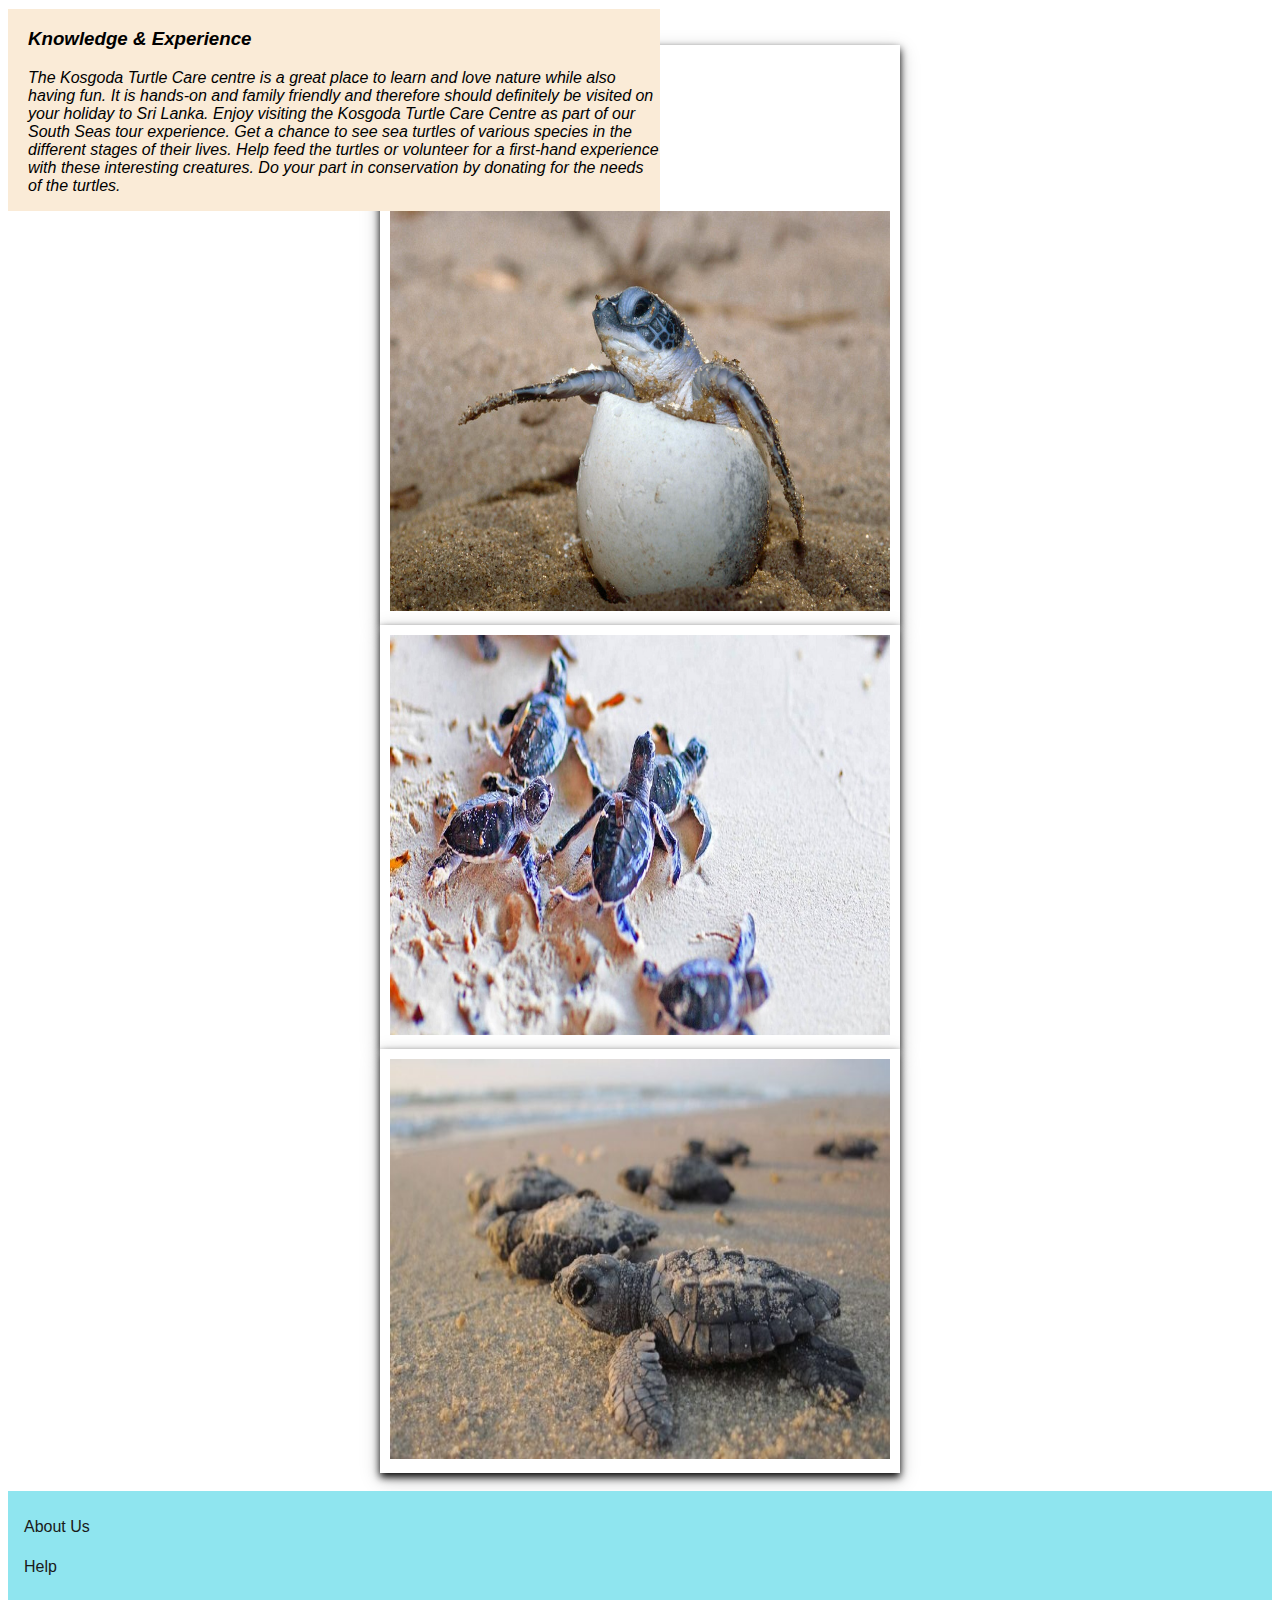
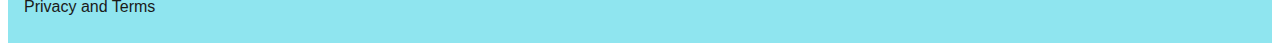
<file: turtle6.html>
<!DOCTYPE html>
<html>
    <head>
        <title>Kosgoda turtle hatchery</title>
        <link rel="stylesheet" href="Styles/styles3.css"> 
    </head>
    <body>
        <div class="topnavbar">
            <a href="index.html">Home</a>
            <a href="#news">About Us</a>
            <a href="turtle5.html">Experience</a>
            <div class="dropdown">
              <button class="dropbtn">Donation 
                <i class="fa fa-caret-down"></i>
              </button>
              <div class="dropdown-content">
                <a href="turtle8.html">Monthly Donation</a>
                <a href="turtle7.html">Donate once</a>
               
              </div>
            </div> 
          </div>
              
       
       
        <img src="images/banner5.jpg" />
        <header>
            <h1>Kosgoda Turtle Hatchery</h1>
        </header>
        <br>
        <h2>Introduction</h2>
        <br>
        <p>Isn`t life all about the little things that take up all your heart? Well, it definitely is, for the good folks at the Kosgoda Turtle Hatchery. Here`s a welfare center that genuinely cares about these little creatures, even before they`re born.
            Today, six out of the seven species of sea turtles are endangered. They start with keeping an eye on the nesting mother turtles, bringing their eggs to the secure environment of the hatchery and finally releasing the baby turtles into the sea on the day of their birth.
            Kosgoda is the one of the very few hatcheries where all the five species in the country make their nests. They are the Olive Ridleys, Leatherbacks, Green Turtles, Loggerheads and Hawksbills.
        </p>
            	
        <br>
        
            <div class="container">
                <div class="text">
            <h3>Importance of turtles</h3>
            <p>Coral reefs are home to Hawksbills, which specialise in eating a handful of species of sea sponges. This diet allows less common types of sponges to grow, which increases the variety of life on the reef. 
            Without Hawksbills, sponges can overgrow and suffocate slow-growing corals causing them to die.</p>
        <br>
        <p>          
            Sea turtles also have a positive influence on water. Nesting sea turtles help beaches by depositing their eggs in the sand. Eggshells and unhatched eggs left behind provide important nutrients that nourish dune vegetation such as beach grasses, which stabilise dunes and help to prevent coastal erosion.
            Sea turtles play an important cultural role for many coastal communities around the world. They are also an important source of income for coastal residents through turtle-watching ecotourism which is a major and an increasingly popular part of Sri Lanka tourism.
            They are a source of awe and inspiration; watching them haul themselves up a beach to nest, swim through a reef, or watch hatchlings charge to the sea, are truly magical and unforgettable experiences.
        </p>
    
        </div>
            </div>           
        <iframe src="https://www.google.com/maps/embed?pb=!1m18!1m12!1m3!1d31723.723115734574!2d79.99185751083984!3d6.333705100000006!2m3!1f0!2f0!3f0!3m2!1i1024!2i768!4f13.1!3m3!1m2!1s0x3ae22a3e36672b55%3A0x93682717f077bba0!2sVictor%20Hasselblad%20Sea%20Turtle%20Research%20And%20Conservation%20Centre!5e0!3m2!1sen!2slk!4v1685344644252!5m2!1sen!2slk" width="600" height="450" style="border:0;" allowfullscreen="" loading="lazy" referrerpolicy="no-referrer-when-downgrade"></iframe>
    
        <div class="container">
            <div class="text">
        <h3>Knowledge & Experience</h3>
        <p>The Kosgoda Turtle Care centre is a great place to learn and love nature while also having fun. It is hands-on and family friendly and therefore should definitely be visited on your holiday to Sri Lanka.
            Enjoy visiting the Kosgoda Turtle Care Centre as part of our South Seas tour experience. Get a chance to see sea turtles of various species in the different stages of their lives. 
            Help feed the turtles or volunteer for a first-hand experience with these interesting creatures. Do your part in conservation by donating for the needs of the turtles.
        </p>
            </div>
        </div>
       <br>
  
        <br>
        <br>
        <div class="polaroid">
        <img src="images/kosgoda.jpg" height="200px" alt="" width="400px"/>
    </div>
    <div class="polaroid">
        <img src="images/kosgoda1.jpg"  alt=""  width="400px"/>
    </div>
    <div class="polaroid">
        <img src="images/kosgoda3.jpg"  alt="Releasing baby turtles" width="400px"/>
    </div>
        <br>
        

        <body>	
            <div class="section-center">
                <div class="section-up">
                    <div class="sun">
                        <span></span>
                    </div>
                    <div class="cloud-left">
                        <span></span>
                        <span></span>
                        <span></span>
                    </div>
                    <div class="cloud-middle">
                        <span></span>
                        <span></span>
                        <span></span>
                    </div>
                    <div class="cloud-right">
                        <span></span>
                        <span></span>
                        <span></span>
                    </div>
                    <div class="bird-wrapper">
                        <div class="left-wing">
                            <span></span>
                        </div>
                        <div class="right-wing">
                            <span></span>
                        </div>
                    </div>
                    <div class="bird-wrapper snd">
                        <div class="left-wing">
                            <span></span>
                        </div>
                        <div class="right-wing">
                            <span></span>
                        </div>
                    </div>
                    <div class="bird-wrapper trd">
                        <div class="left-wing">
                            <span></span>
                        </div>
                        <div class="right-wing">
                            <span></span>
                        </div>
                    </div>
                    <div class="building-left">
                        <span></span>
                        <span></span>
                        <span></span>
                        <span></span>
                        <span></span>
                        <span></span>
                        <span></span>
                        <span></span>
                        <span></span>
                        <span></span>
                        <span></span>
                    </div>
                    <div class="building-right">
                        <span></span>
                        <span></span>
                        <span></span>
                        <span></span>
                        <span></span>
                        <span></span>
                        <span></span>
                        <span></span>
                        <span><span></span></span>
                        <span></span>
                        <span></span>
                        <span></span>
                        <span></span>
                        <span></span>
                        <span></span>
                        <span></span>
                    </div>
                    <div class="left-tree">
                        <span></span>
                        <span></span>
                        <span></span>
                        <span></span>
                    </div>
                    <div class="right-tree">
                        <span></span>
                        <span></span>
                        <span></span>
                        <span></span>
                        <span></span>
                    </div>
                    <div class="hill">
                        <span></span>
                        <span></span>
                        <span></span>
                        <span></span>
                        <span></span>
                        <span></span>
                        <span></span>
                        <span></span>
                        <span></span>
                        <span></span>
                        <span></span>
                    </div>
                    <div class="hill snd">
                        <span></span>
                        <span></span>
                        <span></span>
                        <span></span>
                        <span></span>
                        <span></span>
                        <span></span>
                        <span></span>
                        <span></span>
                        <span></span>
                        <span></span>
                    </div>
                    <div class="hill trd">
                        <span></span>
                        <span></span>
                        <span></span>
                        <span></span>
                        <span></span>
                        <span></span>
                        <span></span>
                        <span></span>
                        <span></span>
                        <span></span>
                        <span></span>
                    </div>
                    <div class="hill frt">
                        <span></span>
                        <span></span>
                        <span></span>
                        <span></span>
                        <span></span>
                        <span></span>
                        <span></span>
                        <span></span>
                        <span></span>
                        <span></span>
                        <span></span>
                    </div>
                </div>
                <div class="section-down">
                    <div class="ship-wrapper">
                        <div class="ship">
                            <span></span>
                            <span></span>
                            <span></span>
                            <span></span>
                            <span></span>
                            <span></span>
                        </div>
                    </div>
                    <div class="water-big-wrapper">
                        <div class="water-big-wrap">
                            <div class="water-big">
                                <span></span>
                                <span></span>
                                <span></span>
                                <span></span>
                                <span></span>
                                <span></span>
                                <span></span>
                                <span></span>
                                <span></span>
                                <span></span>
                                <span></span>
                                <span></span>
                                <span></span>
                                <span></span>
                            </div>
                            <div class="water-big snd">
                                <span></span>
                                <span></span>
                                <span></span>
                                <span></span>
                                <span></span>
                                <span></span>
                                <span></span>
                                <span></span>
                                <span></span>
                                <span></span>
                                <span></span>
                                <span></span>
                                <span></span>
                                <span></span>
                            </div>
                            <div class="water-big trd">
                                <span></span>
                                <span></span>
                                <span></span>
                                <span></span>
                                <span></span>
                                <span></span>
                                <span></span>
                                <span></span>
                                <span></span>
                                <span></span>
                                <span></span>
                                <span></span>
                                <span></span>
                                <span></span>
                            </div>
                        </div>
                    </div>
                    <div class="water-lines-wrapper">
                        <div class="water-lines">
                            <span></span>
                            <span></span>
                            <span></span>
                            <span></span>
                            <span></span>
                        </div>
                    </div>
                    <div class="water-lines-wrapper right">
                        <div class="water-lines">
                            <span></span>
                            <span></span>
                            <span></span>
                            <span></span>
                            <span></span>
                        </div>
                    </div>
                    <div class="fish-wrapper">
                        <div class="fish-wrap">
                            <div class="fish">
                                <span></span>
                                <span></span>
                                <span></span>
                                <span></span>
                            </div>
                        </div>
                    </div>
                    <div class="fish-wrapper right">
                        <div class="fish-wrap">
                            <div class="fish">
                                <span></span>
                                <span></span>
                                <span></span>
                                <span></span>
                            </div>
                        </div>
                    </div>
                    <div class="water-wrapper top">
                        <div class="water-wrap">
                            <div class="water">
                                <span></span>
                                <span></span>
                                <span></span>
                                <span></span>
                                <span></span>
                                <span></span>
                            </div>
                            <div class="water snd">
                                <span></span>
                                <span></span>
                                <span></span>
                                <span></span>
                                <span></span>
                                <span></span>
                            </div>
                            <div class="water trd">
                                <span></span>
                                <span></span>
                                <span></span>
                                <span></span>
                                <span></span>
                                <span></span>
                            </div>
                        </div>
                    </div>
                    <div class="water-wrapper">
                        <div class="water-wrap">
                            <div class="water">
                                <span></span>
                                <span></span>
                                <span></span>
                                <span></span>
                                <span></span>
                                <span></span>
                            </div>
                            <div class="water snd">
                                <span></span>
                                <span></span>
                                <span></span>
                                <span></span>
                                <span></span>
                                <span></span>
                            </div>
                            <div class="water trd">
                                <span></span>
                                <span></span>
                                <span></span>
                                <span></span>
                                <span></span>
                                <span></span>
                            </div>
                        </div>
                    </div>
                    <div class="water-wrapper top right">
                        <div class="water-wrap">
                            <div class="water">
                                <span></span>
                                <span></span>
                                <span></span>
                                <span></span>
                                <span></span>
                                <span></span>
                            </div>
                            <div class="water snd">
                                <span></span>
                                <span></span>
                                <span></span>
                                <span></span>
                                <span></span>
                                <span></span>
                            </div>
                            <div class="water trd">
                                <span></span>
                                <span></span>
                                <span></span>
                                <span></span>
                                <span></span>
                                <span></span>
                            </div>
                        </div>
                    </div>
                    <div class="water-wrapper right">
                        <div class="water-wrap">
                            <div class="water">
                                <span></span>
                                <span></span>
                                <span></span>
                                <span></span>
                                <span></span>
                                <span></span>
                            </div>
                            <div class="water snd">
                                <span></span>
                                <span></span>
                                <span></span>
                                <span></span>
                                <span></span>
                                <span></span>
                            </div>
                            <div class="water trd">
                                <span></span>
                                <span></span>
                                <span></span>
                                <span></span>
                                <span></span>
                                <span></span>
                            </div>
                        </div>
                    </div>
                </div>
            </div>
        </body>
        <footer>
            <nav>
                <ul>
                    <li><a href="#">About Us</a></li>
                    <li><a href="#">Help</a><li>
                    <li><a href="#">Privacy and Terms</a></li>
               </ul>
            </nav>
        </footer>
       
    </body>
</html>
</file>
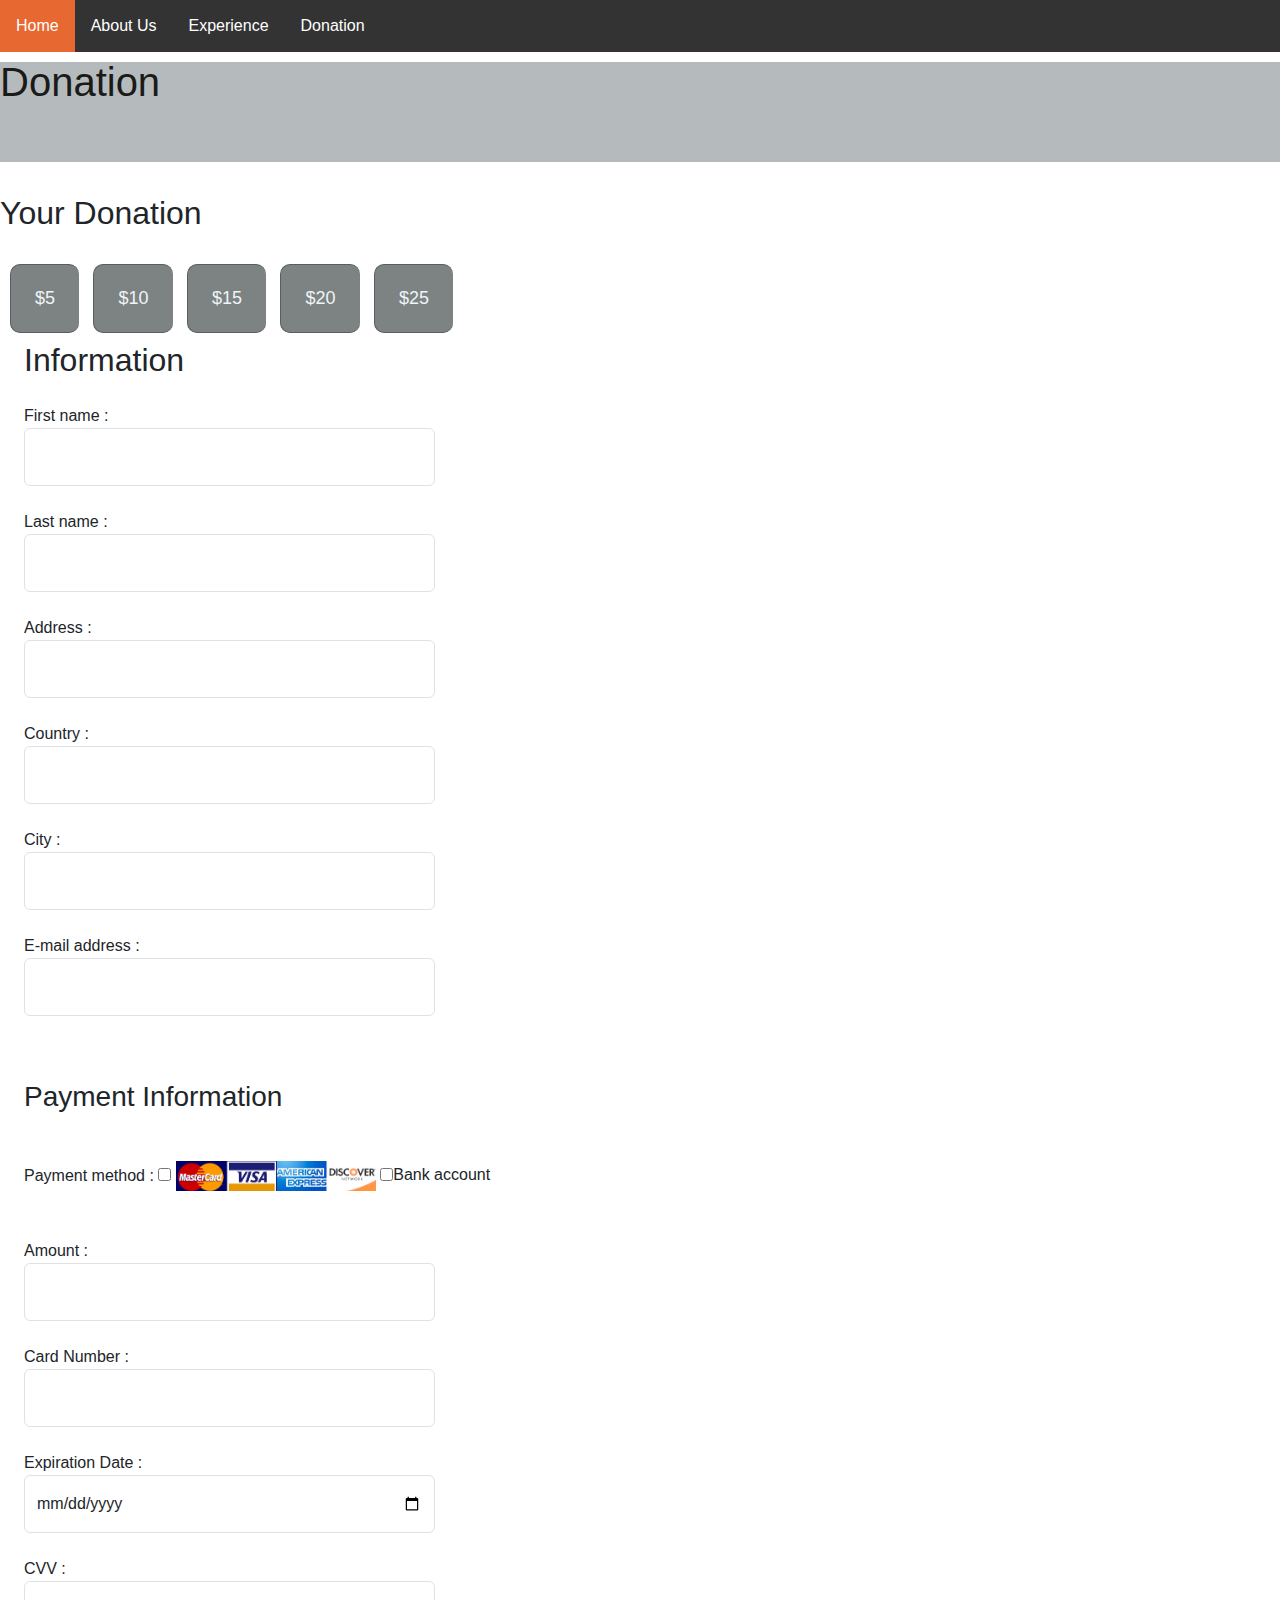
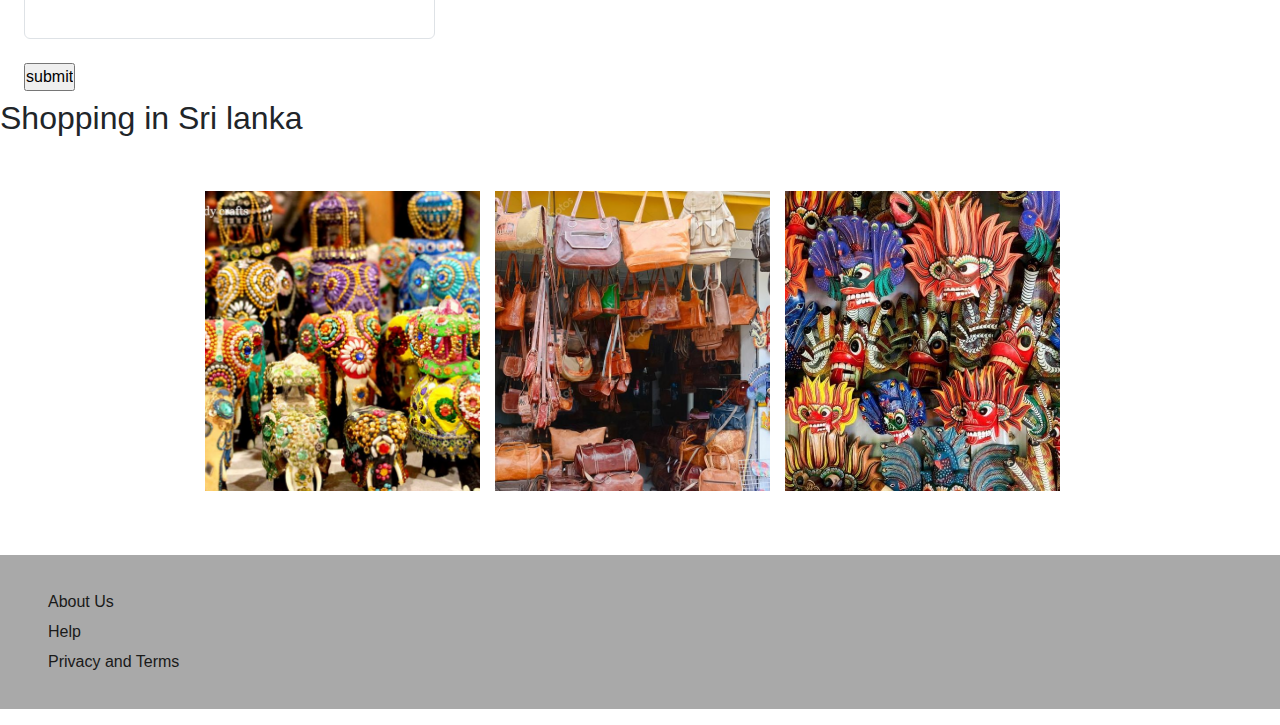
<file: turtle7.html>
<!DOCTYPE html>
<html>
    <head>
        <meta charset="utf-8">
        <meta charset="utf-8">
        <meta name="viewport" content="width=device-width, initial-scale=1">
        <link href="https://cdn.jsdelivr.net/npm/bootstrap@5.2.3/dist/css/bootstrap.min.css" rel="stylesheet">
        <script src="https://cdn.jsdelivr.net/npm/bootstrap@5.2.3/dist/js/bootstrap.bundle.min.js"></script>
        <meta name="description"  content="DOM elements">
        <title>Donation</title>
        <link rel="stylesheet" href="Styles/styles2.css"> 
    </head>
    <body>

        <div class="topnavbar">
            <a href="index.html">Home</a>
            <a href="#news">About Us</a>
            <a href="turtle5.html">Experience</a>
            <div class="dropdown">
              <button class="dropbtn">Donation 
                <i class="fa fa-caret-down"></i>
              </button>
              <div class="dropdown-content">
                <a href="turtle8.html">Monthly Donation</a>
                <a href="turtle7.html">Donate once</a>
               
              </div>
            </div> 
          </div>
          
          <header>
                     
              <h1>Donation</h1>
              <br>
          
              </header>
              <h2> Your Donation</h2>
          <br>
              <div class="Button">
                  <button>$5</button>
                  <button>$10</button>
                  <button>$15</button>
                  <button>$20</button>
                  <button>$25</button>
                  
                </div>

                 
          
        <div class="form">
            
           <div class="contact-box mx-4 py-2 ">
        <h2>Information</h2>
        <div class="col-10 col-md-4 my-4">
            <label for="fname" class="lable">First name  :</label>
            <input type="text" class="form-control py-3">
        </div>
        <div class="col-10 col-md-4 my-4">
            <label for="lname" class="lable">Last name  : </label>
            <input type="text" class="form-control py-3">
        </div>
        <div class="col-10 col-md-4 my-4">
            <label for="address" class="lable">Address  : </label>
            <input type="text" class="form-control py-3">
        </div>
        <div class="col-10 col-md-4 my-4">
            <label for="country" class="lable">Country  :</label>
            <input type="text" class="form-control py-3">
        </div>
        <div class="col-10 col-md-4 my-4">
            <label for="city" class="lable">City  : </label>
            <input type="text" class="form-control py-3">
        </div>
        <div class="col-10 col-md-4 my-4">
            <label for="Email" class="lable">E-mail address  :</label>
            <input type="text" class="form-control py-3">
        </div></div></div>
        <br>
                
        <div class="contact-box mx-4 py-2 ">
           
        <h3> Payment Information</h3>
        <div class="col-14 col-md-5 my-5">
        <label>Payment method :</label>
        <input type="checkbox" name="subjects"> <img src="images/CreditCard.jpg"  height="30px" width="200px"/>
	    <input type="checkbox" name="subject">Bank account 
        </div> 

        <div class="col-10 col-md-4 my-4">
            <label for="price" class="lable">Amount  : </label>
            <input type="price" class="form-control py-3">
        </div>
        <div class="col-10 col-md-4 my-4">
            <label for="CreditCard" class="lable">Card Number  : </label>
            <input type="text" class="form-control py-3">
        </div>
        <div class="col-10 col-md-4 my-4">
            <label for="date" class="lable">Expiration Date  : </label>
            <input type="date" class="form-control py-3">
        </div>
        <div class="col-10 col-md-4 my-4">
            <label for="CreditCard" class="lable">CVV  : </label>
            <input type="text" class="form-control py-3">
        </div>
        <input type="button"  value="submit" onclick="Submit"/>
        <div  id="result"> </div>

    </div>
</div>
</div>

<h2>Shopping in Sri lanka</h2>
<div class="imgcontainer">
    <div class="box">
      <div class="imageBox">
        <img src="images/handy craft.jpg">
      </div>
      <div class="content">
        <div>
            <a href="https://www.lovesrilanka.org/"><h2>Handy crafts</h2></a>
         </div>
      </div>
    </div>


    <div class="box">
      <div class="imageBox">
        <img src="images/handcrafts.jpg">
      </div>
      <div class="content">
        <div>
            <a href="https://www.lovesrilanka.org/"><h2>Handcrafts</h2></a>
      </div>
      </div>
    </div>

    <div class="box">
      <div class="imageBox">
        <img src="images/loca.jpg">
      </div>
      <div class="content">
        <div>
          <h2><h2>
        </div>
      </div>
    </div>
</div>
            <br>
            <br>
        <footer>
            <nav>
                <ul>
                    <li><a href="#">About Us</a></li>
                    <li><a href="#">Help</a><li>
                    <li><a href="#">Privacy and Terms</a></li>
               </ul>
            </nav>
        </footer>
       
    </body>
</html>
</file>
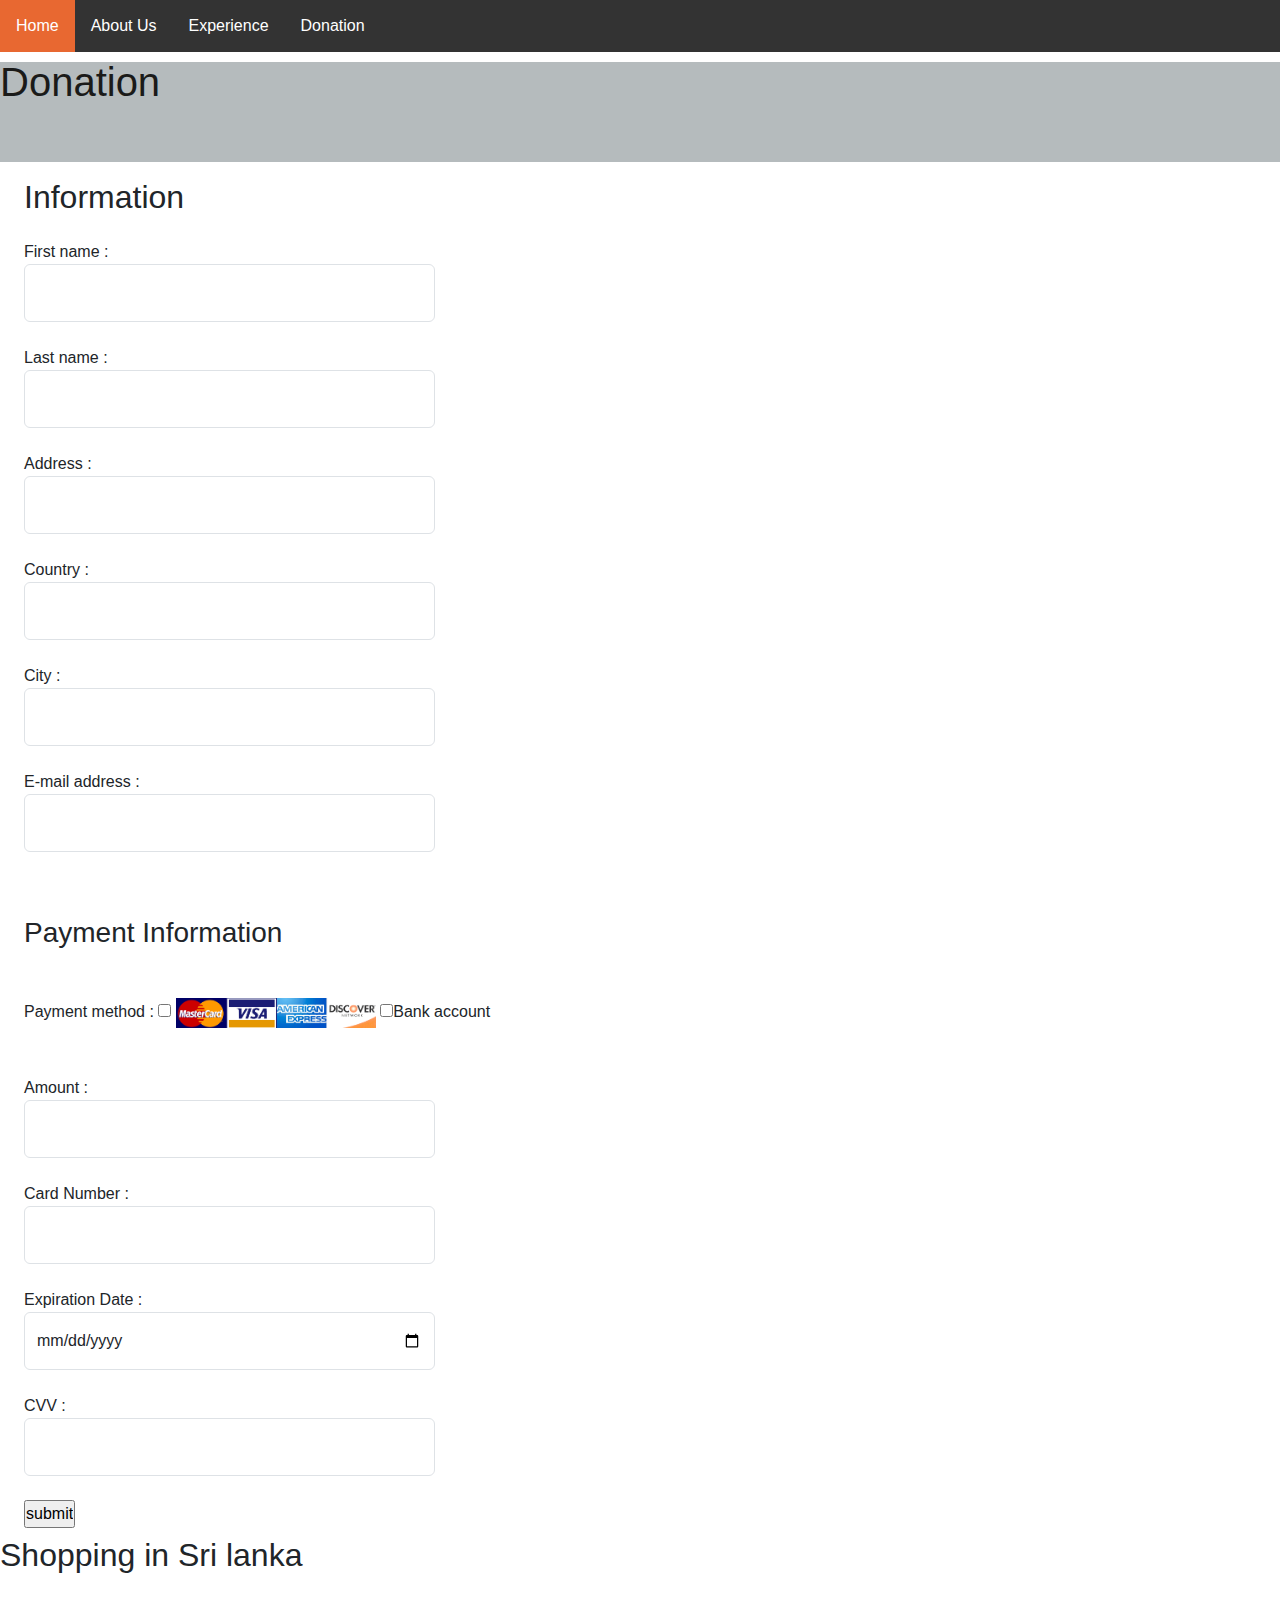
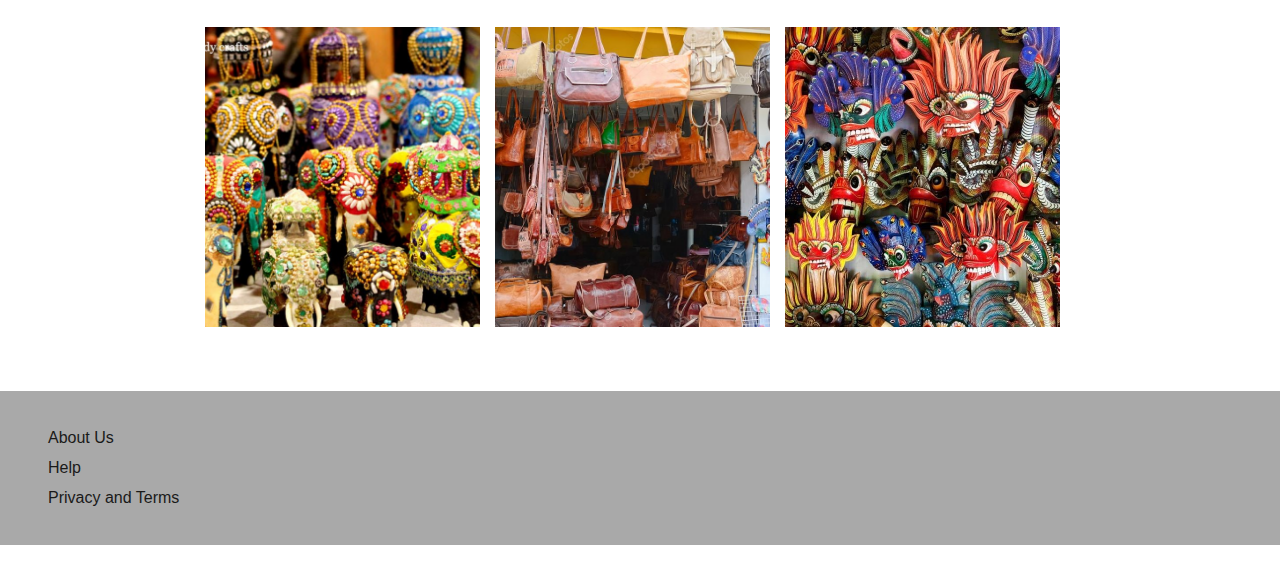
<file: turtle8.html>
<!DOCTYPE html>
<html>
    <head>
        <meta charset="utf-8">
        <meta charset="utf-8">
        <meta name="viewport" content="width=device-width, initial-scale=1">
        <link href="https://cdn.jsdelivr.net/npm/bootstrap@5.2.3/dist/css/bootstrap.min.css" rel="stylesheet">
        <script src="https://cdn.jsdelivr.net/npm/bootstrap@5.2.3/dist/js/bootstrap.bundle.min.js"></script>
        <meta name="description"  content="DOM elements">
        <title>Donation</title>
        <link rel="stylesheet" href="Styles/styles2.css"> 
    </head>
    <body>

        <div class="topnavbar">
            <a href="index.html">Home</a>
            <a href="#news">About Us</a>
            <a href="turtle5.html">Experience</a>
            <div class="dropdown">
              <button class="dropbtn">Donation 
                <i class="fa fa-caret-down"></i>
              </button>
              <div class="dropdown-content">
                <a href="turtle8.html">Monthly Donation</a>
                <a href="turtle7.html">Donate once</a>
               
              </div>
            </div> 
          </div>
          
          <header>
            <h1>Donation</h1>
         </header>
                        
          
        <div class="form">
            
           <div class="contact-box mx-4 py-2 ">
        <h2>Information</h2>
        <div class="col-10 col-md-4 my-4">
            <label for="fname" class="lable">First name  :</label>
            <input type="text" class="form-control py-3">
        </div>
        <div class="col-10 col-md-4 my-4">
            <label for="lname" class="lable">Last name  : </label>
            <input type="text" class="form-control py-3">
        </div>
        <div class="col-10 col-md-4 my-4">
            <label for="address" class="lable">Address  : </label>
            <input type="text" class="form-control py-3">
        </div>
        <div class="col-10 col-md-4 my-4">
            <label for="country" class="lable">Country  :</label>
            <input type="text" class="form-control py-3">
        </div>
        <div class="col-10 col-md-4 my-4">
            <label for="city" class="lable">City  : </label>
            <input type="text" class="form-control py-3">
        </div>
        <div class="col-10 col-md-4 my-4">
            <label for="Email" class="lable">E-mail address  :</label>
            <input type="text" class="form-control py-3">
        </div></div></div>
        <br>
                
        <div class="contact-box mx-4 py-2 ">
           
        <h3> Payment Information</h3>
        <div class="col-14 col-md-5 my-5">
        <label>Payment method :</label>
        <input type="checkbox" name="subjects"> <img src="images/CreditCard.jpg"  height="30px" width="200px"/>
	    <input type="checkbox" name="subject">Bank account 
        </div> 

        <div class="col-10 col-md-4 my-4">
            <label for="price" class="lable">Amount  : </label>
            <input type="price" class="form-control py-3">
        </div>
        <div class="col-10 col-md-4 my-4">
            <label for="CreditCard" class="lable">Card Number  : </label>
            <input type="text" class="form-control py-3">
        </div>
        <div class="col-10 col-md-4 my-4">
            <label for="date" class="lable">Expiration Date  : </label>
            <input type="date" class="form-control py-3">
        </div>
        <div class="col-10 col-md-4 my-4">
            <label for="CreditCard" class="lable">CVV  : </label>
            <input type="text" class="form-control py-3">
        </div>
        <input type="button"  value="submit" onclick="Submit"/>
        <div  id="result"> </div>

    </div>
</div>
</div>

<h2>Shopping in Sri lanka</h2>
<div class="imgcontainer">
    <div class="box">
      <div class="imageBox">
        <img src="images/handy craft.jpg">
      </div>
      <div class="content">
        <div>
            <a href="https://www.lovesrilanka.org/"><h2>Handy crafts</h2></a>
         </div>
      </div>
    </div>


    <div class="box">
      <div class="imageBox">
        <img src="images/handcrafts.jpg">
      </div>
      <div class="content">
        <div>
            <a href="https://www.lovesrilanka.org/"><h2>Handcrafts</h2></a>
      </div>
      </div>
    </div>

    <div class="box">
      <div class="imageBox">
        <img src="images/loca.jpg">
      </div>
      <div class="content">
        <div>
          <h2><h2>
        </div>
      </div>
    </div>
</div>

          
            <br>
            <br>
        <footer>
            <nav>
                <ul>
                    <li><a href="#">About Us</a></li>
                    <li><a href="#">Help</a><li>
                    <li><a href="#">Privacy and Terms</a></li>
               </ul>
            </nav>
        </footer>
       
    </body>
</html>
</file>
<file: Styles/styles2.css>
#img {
    width:100%;
    background-image:  url(images/banner2.jpg),  ;
    height:400px;
    background-repeat: no-repeat, repeat;
    padding: 0;
  }
  h1{
    background-color: rgb(181, 187, 189);
    font-family: Arial, Helvetica, sans-serif;
    margin-top: 10px;
    height: 100px;
    text-decoration: none;
    color: #1a1a19;
    line-height: 40px;
    
  }

/*Navigation Bar*/

body {
  font-family: Arial, Helvetica, sans-serif;
}

.topnavbar {
  overflow: hidden;
  background-color: #333;
}

.topnavbar a {
  float: left;
  font-size: 16px;
  color: white;
  text-align: center;
  padding: 14px 16px;
  text-decoration: none;
}

.dropdown {
  float: left;
  overflow: hidden;
}

.dropdown .dropbtn {
  font-size: 16px;  
  border: none;
  outline: none;
  color: white;
  padding: 14px 16px;
  background-color: inherit;
  font-family: inherit;
  margin: 0;
}

.topnavbar a:hover, .dropdown:hover .dropbtn {
  background-color: rgb(232, 104, 49);
}

.dropdown-content {
  display: none;
  position: absolute;
  background-color: #f9f9f9;
  min-width: 160px;
  box-shadow: 0px 8px 16px 0px rgba(0,0,0,0.2);
  z-index: 1;
}

.dropdown-content a {
  float: none;
  color: black;
  padding: 12px 16px;
  text-decoration: none;
  display: block;
  text-align: left;
}

.dropdown-content a:hover {
  background-color: #ddd;
}

.dropdown:hover .dropdown-content {
  display: block;
}


/*Button-Donation*/
.Button button {
  background-color: #7d8283; /* Green background */
  border: 1px solid rgb(89, 94, 97); /* Green border */
   color: rgb(238, 244, 247); /* White text */
  font-size: large;

  padding: 20px 24px; /* Some padding */
  cursor: pointer; /* Pointer/hand icon */
  float: center; /* Float the buttons side by side */
  margin-left: 10px;
}

/* Clear floats (clearfix hack) */
.Button:after {
  content: "";
  clear: both;
  
}

.Button button {
  border-right: none; /* Prevent double borders */
  border-radius: 10px;
}

/* Add a background color on hover */
.Button button:hover {
  background-color: #ee9750;
}


 .container{
  color: #0f1010;
  background-color: white;
  padding: 15px;
  text-align: center;
  
}
  .text {
    float: center;
    width: 60%;
    padding: 0 20px;
    font-family: 'Times New Roman', Times, serif;
    font-size: large;
    font-style: italic;
    color: rgb(204, 228, 230);
    background-color:#5e5b5b;
    float: left;
    width: 30%;
    height: 600px;
    padding: 20px;
    margin-top: 50px;
    margin-left: 100px;
    margin-right: 200px;
    margin-bottom: 50px;
    text-align: center;
    
  }
  .container {
    text-align: left;
    padding: 0;
    position: relative;
    color: rgb(68, 72, 72);
    
  }
  
  
/*turtle2*/
.text-container {
    text-align: center;
    padding: 0;
    position: relative;
    color: rgb(170, 179, 179);
    margin-bottom: 50px;
   
}
.paragraph {
    margin-bottom: 90px;
    margin-left: 200px;
    margin-right: 200px;
    margin-top: 100px;
}
.inner-container {
    box-shadow: 5px 5px 35px -30px rgba(0,0,0,0.6);
    border-radius: 10px;
    overflow: hidden;
    background: #404242;
    display: block;
    text-decoration: none;
    margin-bottom: 100px;
}
.h2{
   font-style: oblique;
}

/* Animation*/
div.animation {
  width: 700px;
  height: 500px;
  background-image: url(images/kosgoda.jpg);
  animation-name: turtle;
  animation-duration: 35s;
  margin-left: 130px;
}

@keyframes turtle {
  0%   {background-image: url(images/kosgoda2.jpg);}
  50% {background-image:url(images/animation.jpeg);}
  30% {background-image: url(images/bentota2.jpg);}
  70% {background-image: url(images/animation5.jpg);}
} 

    /*body text*/  
  .menu {
    float: left;
    width: 20%;
    text-align: center;
}

 .menu a {
    background-color: #e5e5e5;
    padding: 8px;
    margin-top: 7px;
    display: block;
    width: 100%;
    color: black;
  }
  
  .main {
    float: left;
    width: 60%;
    padding: 10px 100px;
    font-family: Arial, Helvetica, sans-serif;
    
  }
.pgmain{
  font-family: Arial, Helvetica, sans-serif;
}
.iframe{
  margin-top: 90px;
  margin-left: 100px;
 }

/*animation image turtle3*/
* {
  margin: 0;
  padding: 0;
}

.imgcontainer {
  position: relative;
  width: 1160px;
  display: flex;
  justify-content: center;
  flex-wrap: wrap;
  transform-style: preserve-3d;
  perspective: 500px;
  margin: auto;
}
.imgcontainer .box {
  position: relative;
  width: 275px;
  height: 300px;
  background: #d4c5c5;
  transition: 0.5s;
  transform-style: preserve-3d;
  overflow: hidden;
  margin-right: 15px;
  margin-top: 45px;
}
.imgcontainer:hover .box {
  transform: rotateY(25deg);
}
.imgcontainer .box:hover ~ .box {
  transform: rotateY(-25deg);
}
.imgcontainer .box:hover {
  transform: rotateY(0deg) scale(1.25);
  z-index: 1;
  box-shadow: 0 25px 40px rgba(37, 46, 178, 0.5);
}
.imgcontainer .box .imageBox {
  position: absolute;
  top: 0;
  left: 0;
  width: 100%;
  height: 100%;
}
.imgcontainer .box .imageBox:before {
  content: '';
  position: absolute;
  top: 0;
  left: 0;
  width: 100%;
  height: 100%;
  background: linear-gradient(180deg,rgb(148, 229, 232),#000);
  z-index: 1;
  opacity: 0;
  transition: 0.5s;
  mix-blend-mode: multiply;
}
.imgcontainer .box:hover .imageBox:before {
  opacity: 1;
}
.imgcontainer .box .imageBox img {
  position: absolute;
  top: 0;
  left: 0;
  width: 100%;
  height: 100%;
  object-fit: cover;
}
.imgcontainer .box .content {
  position: absolute;
  top: 0;
  left: 0;
  width: 100%;
  height: 100%;
  z-index: 1;
  display: flex;
  padding: 20px;
  align-items: flex-end;
  box-sizing: border-box;
}
.imgcontainer .box .content h2 {
  color: #fff;
  transition: 0.5s;
  text-transform: uppercase;
  margin-bottom: 5px;
  font-size: 20px;
  transform: translateY(200px);
  transition-delay: 0.3s;
}
.imgcontainer .box:hover .content h2 {
  transform: translateY(0px);
}
.imgcontainer .box .content p {
  color: #1b409e;
  transition: 0.5s;
  font-size: 14px;
  transform: translateY(200px);
  transition-delay: 0.4s;
}
.imgcontainer .box:hover .content p {
  transform: translateY(0px);
}


/* pictute animation turtle4*/


.wrapper {
  position: relative;
  height: 300px;
  width: 600px;
  margin: 50px 0;
  
  display: flex;
  flex-direction: row;
  
  transition: all 200ms ease-in-out;
}

.image-wrapper {
  height: 300px;
  width: 450px;
  overflow: hidden;
  border-radius: 5px;
  cursor: pointer;
  
  transition: all 200ms ease-in-out;
}


.book-design-image {
  object-position: center;
}

.header-wrapper {
  display: flex;
  flex-direction: column;
  position: absolute;
  height: 300px;
  width: 300px;
  left: 380px;
  transition: all 200ms ease-in-out;
  overflow: hidden;
  
}
img {
 
  object-fit: cover;
  object-position: top;
  
  transition: all 200ms ease-in-out;
}
h5 {
  position: relative;
  bottom: 0;
  height: 300px;
  color: #100f0f;
  font-size: xx-large;
  font-family: Oswald;
  text-transform: uppercase;
 font-family: 'Trebuchet MS', 'Lucida Sans Unicode', 'Lucida Grande', 'Lucida Sans', Arial, sans-serif;
  transition: all 200ms ease-in-out;
}

.wrapper:hover img {
  transform: scale(2);
 
}

.wrapper:hover h1 {
  bottom: 300px;
  transform: scale(.4);
}

.wrapper:hover .image-wrapper {
  width: 800px;
}






/*table*/
.table, th, td {
	font-family: arial, sans-serif;
	border: 3px solid rgb(143, 202, 237);
	border-collapse: collapse;
  margin-top: 100px;
}    
.th, td {
	background-color: #e9f2f2;
	text-align: center;
    margin-left: 500px;
   
}
footer {
    padding: 0;
    text-align: left;
    background: darkgray;
      
  }
  
  footer ul {
    list-style-type: none;
    padding: 2em;
    margin: 1em;
}
  footer a{
    text-decoration: wavy;
    color: #1a1a19;
     line-height: 30px;
}
</file>
<file: Styles/styles3.css>
img {
  width:100%;
  background-image:  url(images/banner2.jpg),  ;
  height:400px;
  background-repeat: no-repeat, repeat;
  padding: 0;
}
/*Navigation Bar*/

body {
  font-family: Arial, Helvetica, sans-serif;
}

.topnavbar {
  overflow: hidden;
  background-color: #333;
}

.topnavbar a {
  float: left;
  font-size: 16px;
  color: white;
  text-align: center;
  padding: 14px 16px;
  text-decoration: none;
}

.dropdown {
  float: left;
  overflow: hidden;
}

.dropdown .dropbtn {
  font-size: 16px;  
  border: none;
  outline: none;
  color: white;
  padding: 14px 16px;
  background-color: inherit;
  font-family: inherit;
  margin: 0;
}

.topnavbar a:hover, .dropdown:hover .dropbtn {
  background-color: rgb(232, 104, 49);
}

.dropdown-content {
  display: none;
  position: absolute;
  background-color: #f9f9f9;
  min-width: 160px;
  box-shadow: 0px 8px 16px 0px rgba(0,0,0,0.2);
  z-index: 1;
}

.dropdown-content a {
  float: none;
  color: black;
  padding: 12px 16px;
  text-decoration: none;
  display: block;
  text-align: left;
}

.dropdown-content a:hover {
  background-color: #ddd;
}

.dropdown:hover .dropdown-content {
  display: block;
}




.container{
    width: 50%;
    margin-right: 40px;
    padding-left: 20px;
    font-style: oblique;
    background-color: antiquewhite;
    float: left;

}
div.polaroid{
    background-color: white;
    margin:auto ;
    width: 500px;
    box-shadow: 0 4px 8px 0 rgb(0, 0, 0.1), 0 6px 20px 0 rgb(0, 0, 0, 0.20);
    padding: 10px;
   
}

header,footer {
    background: #8fe5ef;
    padding: 1em;
    font-family: 'Segoe UI', Tahoma, Geneva, Verdana, sans-serif;
}
footer ul {
    list-style-type: none;
    padding: 0;
    margin: 0;
}
footer a{
    text-decoration: none;
    color: #1a1a19;
    line-height: 40px;
}
</file>
